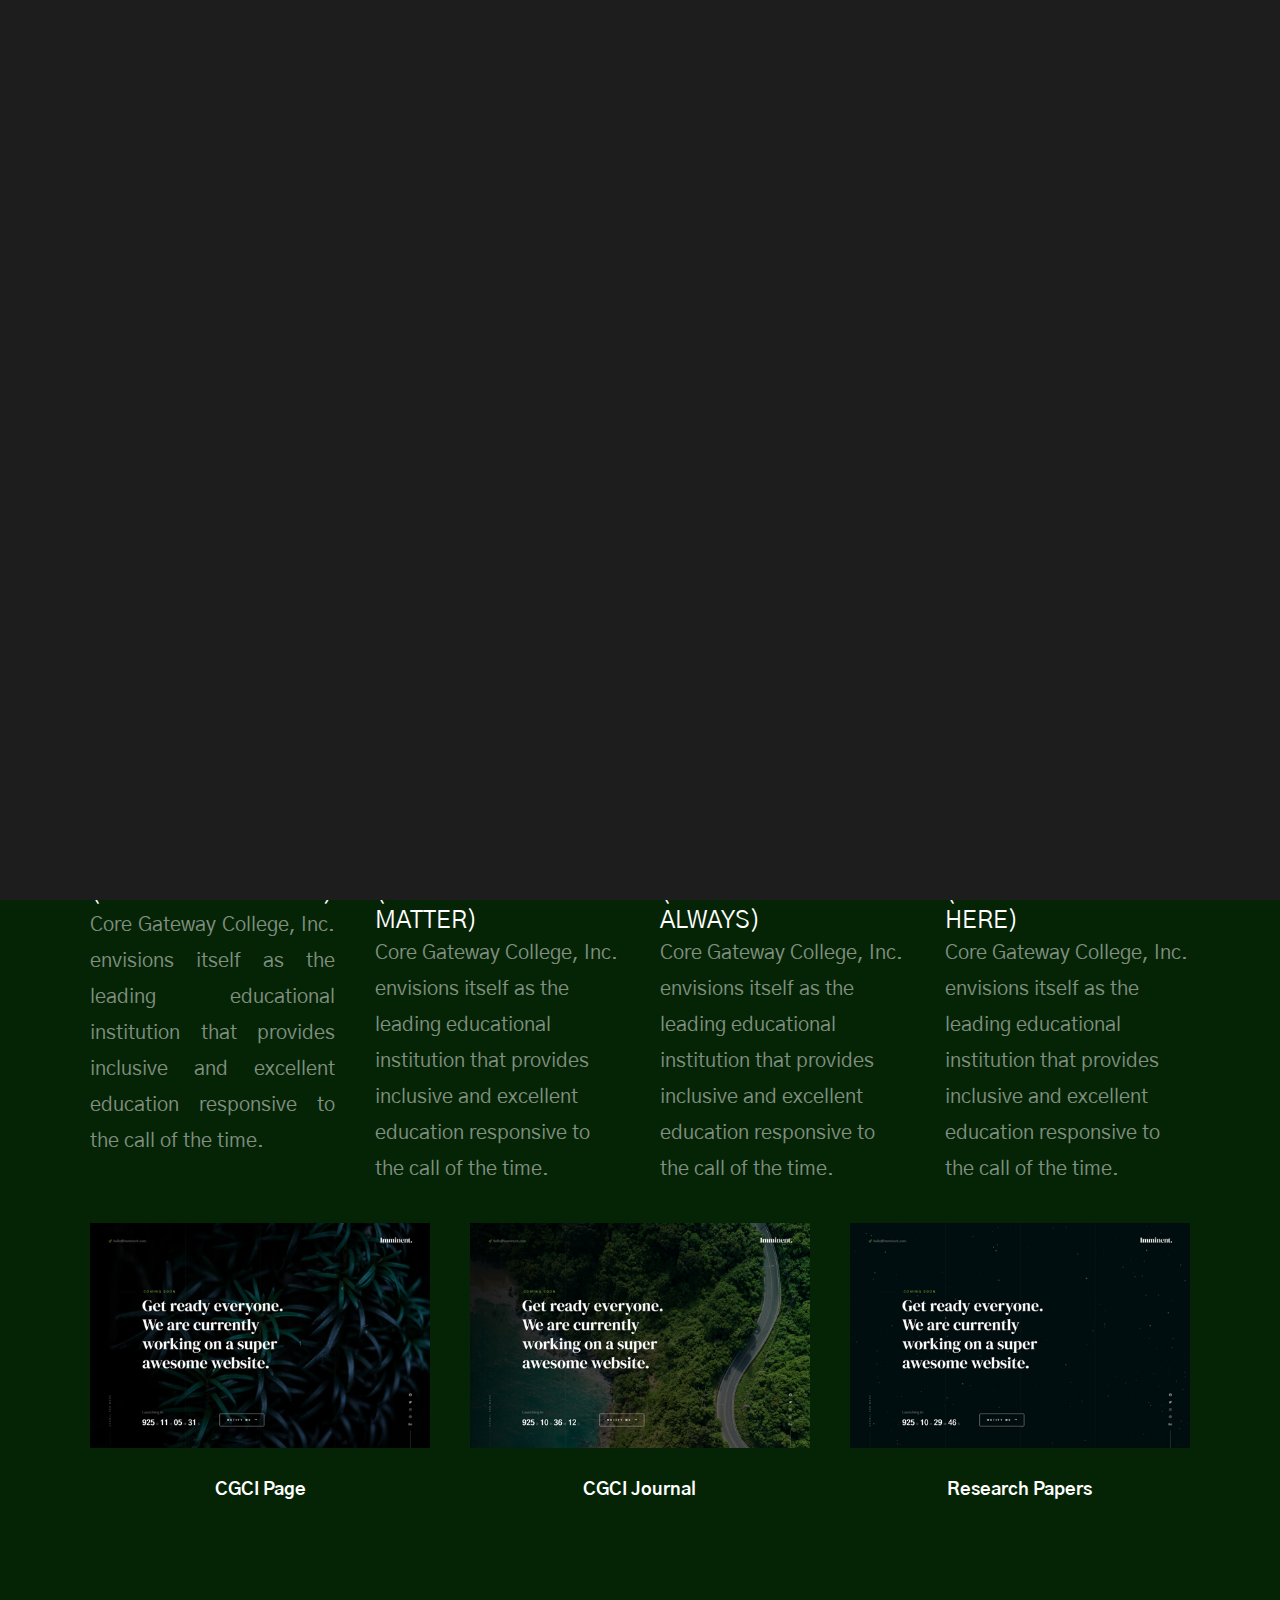
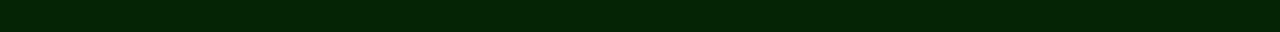
<file: index.html>
<!DOCTYPE html>
<html class="no-js" lang="en">
  <head>
    <!--- basic page needs
    ================================================== -->
    <meta charset="utf-8" />
    <title>CGCI static</title>
    <meta name="description" content="" />
    <meta name="author" content="" />

    <!-- mobile specific metas
    ================================================== -->
    <meta name="viewport" content="width=device-width, initial-scale=1" />

    <!-- CSS
    ================================================== -->
    <link rel="stylesheet" href="css/base.css" />
    <link rel="stylesheet" href="css/demo.css" />

    <!-- script
    ================================================== -->
    <script src="js/modernizr.js"></script>
    <script defer src="js/fontawesome/all.min.js"></script>

    <!-- favicons
    ================================================== -->
    <link rel="apple-touch-icon" sizes="180x180" href="apple-touch-icon.png" />
    <link rel="icon" type="image/png" sizes="32x32" href="favicon-32x32.png" />
    <link rel="icon" type="image/png" sizes="16x16" href="favicon-16x16.png" />
    <link rel="manifest" href="site.webmanifest" />
  </head>

  <body>
    <!-- preloader
    ================================================== -->
    <div id="preloader">
      <div id="loader" class="dots-fade">
        <div></div>
        <div></div>
        <div></div>
      </div>
    </div>

    <!-- header 
    ================================================== -->
    <header>
      <div class="row">
        <div class="column" style="margin: 0px;">
          <a class="site-logo" href="#">
            <img
              src="images/final.png"
              alt="Homepage"
              style="max-width: 250px; height: auto"
            />
          </a>
          <h1>Core Gateway College, Inc<span>.</span></h1>
          <h2>(Formerly: The Colleges of the Republic)</h2>
        </div>
      </div>
    </header>
    <!-- end header -->

    <!--Section Core
    ================================================>-->
    <section class="section-core">
      <div class="row">
        <div class="column">
          <h1>VISION</h1>
          <p class="lead">
            Core Gateway College, Inc. envisions itself as the leading educational 
            institution that provides inclusive and excellent education responsive 
            to the call of the time.
          </p>
        </div>
        <div class="column">
            <h1>MISSION</h1>
            <p class="lead">
              CGCI is committed to providing well-rounded academic programs combined
              with excellent leadership in teaching, research, community service, and 
              relevant to fast-changing communities locally and globally.
            </p>
          </div>
      </div>
      <div class="row">
        <div class="column">
          <h1 style="text-align: center; margin-bottom: 10px;">CORE VALUES</h1>
          <div class="row">
            <div class="column"  style="text-align: justify;">
              <h3>EXCELLENCE</h3><h2>(LEARNING TO SOAR)</h2>
              <p class="lead">
                Core Gateway College, Inc. envisions itself as the leading educational 
                institution that provides inclusive and excellent education responsive 
                to the call of the time.
              </p>
            </div>
            <div class="column">
                <h3>RESPECT</h3><h2>(EVERY STUDENT MATTER)</h2>
                <p class="lead">
                  Core Gateway College, Inc. envisions itself as the leading educational 
                  institution that provides inclusive and excellent education responsive 
                  to the call of the time.
                </p>
              </div>
              <div class="column">
                <h3>INTEGRITY</h3> <h2>(SEEKING TRUTH ALWAYS)</h2>
                <p class="lead">
                  Core Gateway College, Inc. envisions itself as the leading educational 
                  institution that provides inclusive and excellent education responsive 
                  to the call of the time.
                </p>
              </div>
              <div class="column">
                <h3>RESPONSIBILITY</h3> <h2>(LEADERS GROW HERE)</h2>
                <p class="lead">
                  Core Gateway College, Inc. envisions itself as the leading educational 
                  institution that provides inclusive and excellent education responsive 
                  to the call of the time.
                </p>
              </div>
        </div>
        </div>
    </div>
    <!--End Section Core-->

    <!-- main content
    ================================================== -->
    <main>
      <div class="row block-large-1-3 block-medium-1-2 block-tab-full">
        <div class="column entry">
          <div class="entry__thumb">
            <a href="index-static.html" title="CGCI Page">
              <img
                src="images/demo/imminent-static.jpg"
                srcset="
                  images/demo/imminent-static.jpg    1x,
                  images/demo/imminent-static@2x.jpg 2x
                "
                alt=""
              />
            </a>
          </div>
          <div class="entry__title">
            <h3>CGCI Page</h3>
          </div>
        </div>

        <div class="column entry">
          <div class="entry__thumb">
            <a href="index-slides.html" title="slideshow background">
              <img
                src="images/demo/imminent-slides.jpg"
                srcset="
                  images/demo/imminent-slides.jpg    1x,
                  images/demo/imminent-slides@2x.jpg 2x
                "
                alt=""
              />
            </a>
          </div>
          <div class="entry__title">
            <h3>CGCI Journal</h3>
          </div>
        </div>

        <div class="column entry">
          <div class="entry__thumb">
            <a href="index-particles.html" title="particles background">
              <img
                src="images/demo/imminent-particles.jpg"
                srcset="
                  images/demo/imminent-particles.jpg    1x,
                  images/demo/imminent-particles@2x.jpg 2x
                "
                alt=""
              />
            </a>
          </div>
          <div class="entry__title">
            <h3>Research Papers</h3>
          </div>
        </div>
      </div>
    </main>
    <!--  end main -->

    <!-- Java Script
    ================================================== -->
    <script src="js/jquery-3.2.1.min.js"></script>
    <script src="js/plugins.js"></script>
    <script src="js/main.js"></script>
  </body>
</html>
</file>
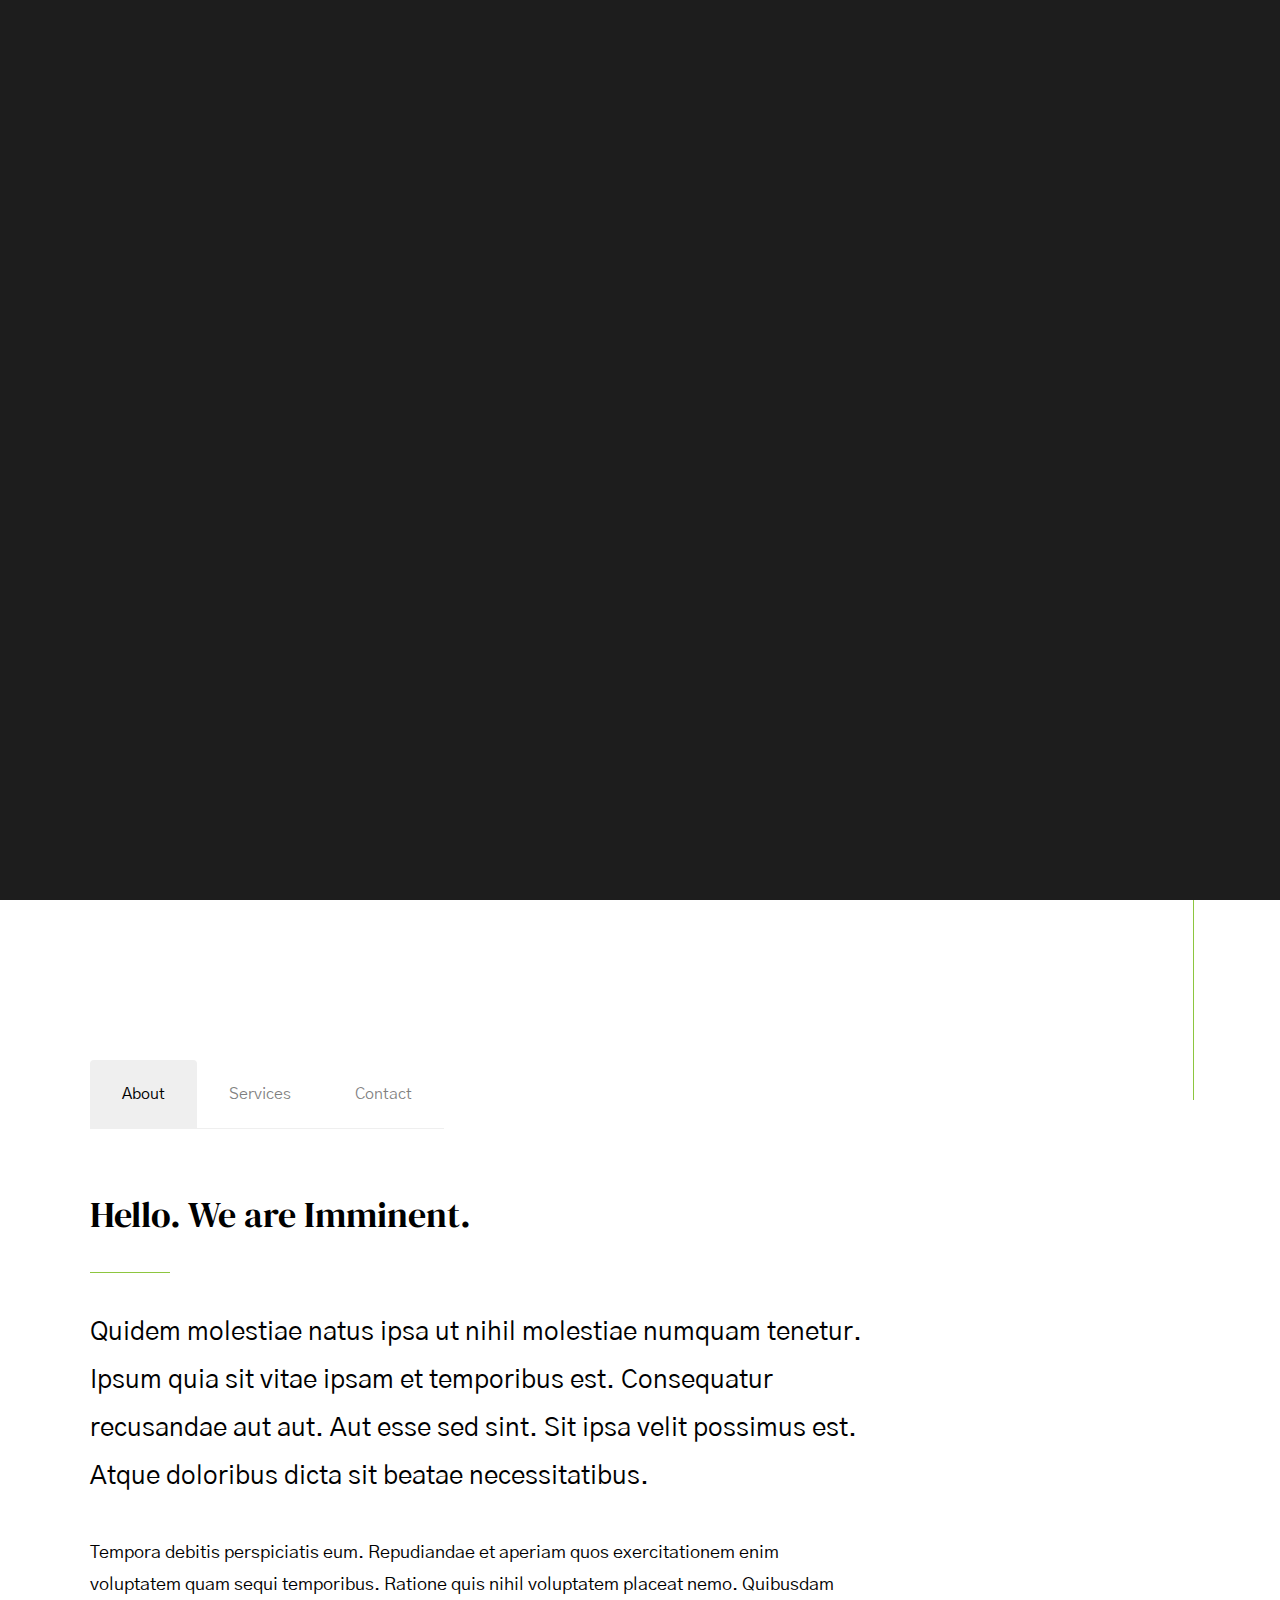
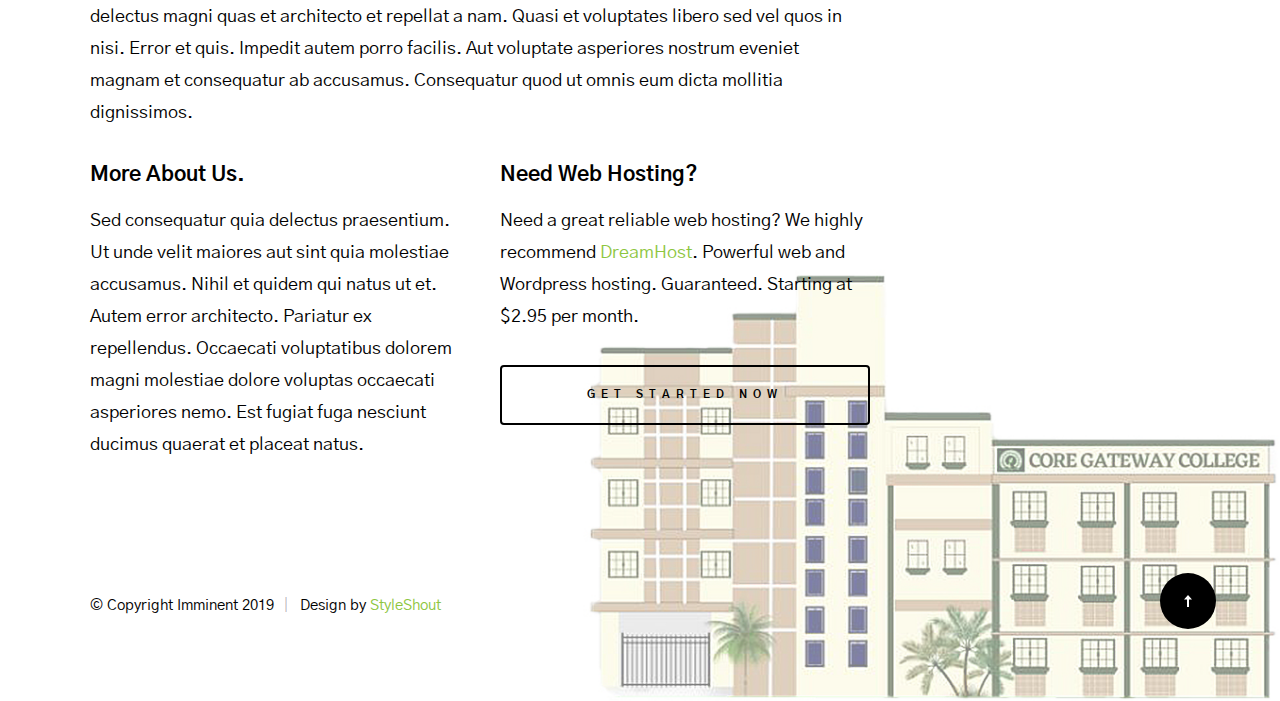
<file: index-particles.html>
<!DOCTYPE html>
<html class="no-js" lang="en">
<head>

    <!--- basic page needs
    ================================================== -->
    <meta charset="utf-8">
    <title>Imminent - Particles</title>
    <meta name="description" content="">
    <meta name="author" content="">

    <!-- mobile specific metas
    ================================================== -->
    <meta name="viewport" content="width=device-width, initial-scale=1">

    <!-- CSS
    ================================================== -->
    <link rel="stylesheet" href="css/base.css">
    <link rel="stylesheet" href="css/vendor.css">
    <link rel="stylesheet" href="css/main.css">

    <!-- script
    ================================================== -->
    <script src="js/modernizr.js"></script>
    <script defer src="js/fontawesome/all.min.js"></script>

    <!-- favicons
    ================================================== -->
    <link rel="apple-touch-icon" sizes="180x180" href="apple-touch-icon.png">
    <link rel="icon" type="image/png" sizes="32x32" href="favicon-32x32.png">
    <link rel="icon" type="image/png" sizes="16x16" href="favicon-16x16.png">
    <link rel="manifest" href="site.webmanifest">

</head>

<body id="top">

    <!-- preloader
    ================================================== -->
    <div id="preloader">
        <div id="loader" class="dots-fade">
            <div></div>
            <div></div>
            <div></div>
        </div>
    </div>

    <!-- site header
    ================================================== -->
    <header class="s-header">

        <div class="header-logo">
            <a class="site-logo" href="index.html">
                <img src="images/logo.svg" alt="Homepage">
            </a>
        </div>

        <div class="header-email">
            <svg xmlns="http://www.w3.org/2000/svg" width="24" height="24" viewBox="0 0 24 24"><path d="M0 12l11 3.1 7-8.1-8.156 5.672-4.312-1.202 15.362-7.68-3.974 14.57-3.75-3.339-2.17 2.925v-.769l-2-.56v7.383l4.473-6.031 4.527 4.031 6-22z"/></svg>
            <a href="mailto:#0">hello@imminent.com</a>
        </div>

    </header> <!-- end s-header -->

    <!-- intro
    ================================================== -->
    <section id="intro" class="s-intro s-intro--particles">

        <div id="particles-js" class="intro-particles"></div>

        <div class="grid-overlay">
            <div></div>
        </div> 

        <div class="row intro-content">

            <div class="column">

                <div class="intro-content__text">

                    <h3>
                    Coming Soon
                    </h3>
                    
                    <h1>
                    Get ready everyone. <br>
                    We are currently <br>
                    working on a super <br>
                    awesome website.
                    </h1>

                </div> <!-- end intro-content__text -->

                <div class="intro-content__bottom">

                    <div class="intro-content__counter-wrap">
                        <h4>Launching in</h4>
            
                        <div class="counter">
                            <div class="counter__time days">
                                365
                                <span>D</span>
                            </div>
                            <div class="counter__time hours">
                                09
                                <span>H</span>
                            </div>
                            <div class="counter__time minutes">
                                54
                                <span>M</span>
                            </div>
                            <div class="counter__time seconds">
                                57
                                <span>S</span>
                            </div>
                        </div>  <!-- end counter -->
                    </div> <!-- end intro-content__counter-wrap -->

                    <div class="intro-content__notify">
                        <button type="button" class="btn--stroke btn--small modal-trigger">
                            Notify Me
                            <svg xmlns="http://www.w3.org/2000/svg" width="24" height="24" viewBox="0 0 24 24"><path d="M24 12l-9-9v7h-15v4h15v7z"/></svg>
                        </button>
                    </div> <!-- end intro-content__notify -->
    
                </div> <!-- end intro-content__bottom -->

            </div> <!-- end column -->

        </div> <!--  end intro-content -->

        <div class="modal">
            <div class="modal__inner">

                <span class="modal__close"></span>

                <svg xmlns="http://www.w3.org/2000/svg" width="24" height="24" viewBox="0 0 24 24"><path d="M0 3v18h24v-18h-24zm6.623 7.929l-4.623 5.712v-9.458l4.623 3.746zm-4.141-5.929h19.035l-9.517 7.713-9.518-7.713zm5.694 7.188l3.824 3.099 3.83-3.104 5.612 6.817h-18.779l5.513-6.812zm9.208-1.264l4.616-3.741v9.348l-4.616-5.607z"/></svg>

                <h3>Sign Up</h3>
                <p>
                Be the first to know about the latest updates and
                get exclusive offer on our grand opening.
                </p>

                <form id="mc-form" class="group mc-form" novalidate="true">
                    <input type="email" value="" name="EMAIL" class="email h-full-width h-text-center h-add-half-bottom" id="mc-email" placeholder="Email Address" required="">
                    <input type="submit" name="subscribe" value="Subscribe" class="btn--small h-full-width">
                    <label for="mc-email" class="subscribe-message"></label>
                </form>

            </div> <!-- end modal inner -->
        </div> <!-- end modal -->

        <ul class="intro-social">
            <li><a href="#0"><i class="fab fa-facebook" aria-hidden="true"></i></a></li>
            <li><a href="#0"><i class="fab fa-twitter" aria-hidden="true"></i></a></li>
            <li><a href="#0"><i class="fab fa-instagram" aria-hidden="true"></i></a></li>
            <li><a href="#0"><i class="fab fa-dribbble" aria-hidden="true"></i></a></li>
            <li><a href="#0"><i class="fab fa-behance" aria-hidden="true"></i></a></li>
        </ul> <!-- end intro social -->

        <div class="intro-scroll">
            <a href="#info" class="scroll-link smoothscroll">
                Scroll For More
            </a>
        </div> <!-- end intro scroll -->

    </section> <!-- end s-intro -->

    <!-- info
    ================================================== -->
    <section id="info" class="s-info">

        <div class="vert-line"></div>
        
        <div class="row info-content">
            <div class="column">
                
                <nav class="tab-nav">
                    <ul class="tab-nav__list"> 
                        <li class="active" data-id="tab-about">
                            <a href="#0">
                                <span>About</span>
                            </a>
                        </li>
                        <li data-id="tab-services">
                            <a href="#0">
                                <span>Services</span>
                            </a>
                        </li>
                        <li data-id="tab-contact">
                            <a href="#0">
                                <span>Contact</span>
                            </a>
                        </li>
                    </ul>
                </nav> <!-- end tab-nav -->

                <div class="tab-content">

                    <!-- 01. tab about -->
                    <div id="tab-about" class='tab-content__item'>

                        <div class="row tab-content__item-header">
                            <div class="column">
                                <h1>Hello. We are Imminent.</h1>
                            </div>
                        </div>

                        <div class="row">
                            <div class="column">
                                <p class="lead">
                                Quidem molestiae natus ipsa ut nihil molestiae numquam tenetur. Ipsum quia 
                                sit vitae ipsam et temporibus est. Consequatur recusandae aut aut. Aut esse 
                                sed sint. Sit ipsa velit possimus est. Atque doloribus dicta sit beatae 
                                necessitatibus.
                                </p>

                                <p>
                                Tempora debitis perspiciatis eum. Repudiandae et aperiam quos exercitationem 
                                enim voluptatem quam sequi temporibus. Ratione quis nihil voluptatem placeat 
                                nemo. Quibusdam delectus magni quas et architecto et repellat a nam.
                                Quasi et voluptates libero sed vel quos in nisi. Error et quis. Impedit autem 
                                porro facilis. Aut voluptate asperiores nostrum eveniet magnam et consequatur 
                                ab accusamus. Consequatur quod ut omnis eum dicta mollitia dignissimos.
                                </p>

                                <div class="row">
                                    <div class="column large-6 tab-full">
                                        <h4>More About Us.</h4>
                                        <p>
                                        Sed consequatur quia delectus praesentium. Ut unde velit maiores aut sint 
                                        quia molestiae accusamus. Nihil et quidem qui natus ut et. Autem error 
                                        architecto. Pariatur ex repellendus. Occaecati voluptatibus dolorem magni 
                                        molestiae dolore voluptas occaecati asperiores nemo. Est fugiat fuga nesciunt 
                                        ducimus quaerat et placeat natus.
                                        </p>
                                    </div>
                                    <div class="column large-6 tab-full">
                                        <h4>Need Web Hosting?</h4>
                                        <p>
                                        Need a great reliable web hosting?
                                        We highly recommend <a href="https://www.dreamhost.com/r.cgi?287326">DreamHost</a>.
                                        Powerful web and Wordpress hosting. Guaranteed. Starting at $2.95 per month.
                                        </p>
                                        <a href="https://www.dreamhost.com/r.cgi?287326" class="btn btn--stroke h-full-width">Get Started Now</a>
                                    </div>
                                </div>
                            </div>
                        </div>
                        
                    </div> <!-- end 01. tab about -->

                    <!-- 02. tab services -->
                    <div id="tab-services" class='tab-content__item'>

                        <div class="row tab-content__item-header">
                            <div class="column">
                                <h1>What we do.</h1>
                            </div>
                        </div>

                        <div class="row">
                            <div class="column">
                                <p class="lead">
                                Iusto et nesciunt eum enim. Eius aut reprehenderit reprehenderit
                                quia at architecto. Nemo autem officiis occaecati sit ratione 
                                aspernatur quo qui. Blanditiis autem doloribus similique 
                                doloremque sequi.
                                </p>
                            </div>
                        </div>

                        <div class="row services-list block-large-1-2 block-medium-1-2 block-tab-full">

                            <div class="column services-list__item">
                                <div class="services-list__item-content">
                                    <h4 class="item-title">Brand Identity</h4>
                                    <p>
                                    Sit ut cum molestiae. Dolore ducimus qui quasi. Fugiat consequatur sit vel illum vel et 
                                    a delectus. Vel sequi vitae voluptatem perspiciatis eligendi. Voluptatibus optio natus 
                                    asperiores est commodi amet quia architecto. Dolores necessitatibus et.
                                    </p>
                                </div>
                            </div>
                
                            <div class="column services-list__item">
                                <div class="services-list__item-content">
                                    <h4 class="item-title">Illustration</h4>
                                    <p>
                                    Sit ut cum molestiae. Dolore ducimus qui quasi. Fugiat consequatur sit vel illum vel et 
                                    a delectus. Vel sequi vitae voluptatem perspiciatis eligendi. Voluptatibus optio natus 
                                    asperiores est commodi amet quia architecto. Dolores necessitatibus et.
                                    </p>
                                </div>
                            </div>
                
                            <div class="column services-list__item">
                                <div class="services-list__item-content">
                                    <h4 class="item-title">Web Design</h4>
                                    <p>
                                    Sit ut cum molestiae. Dolore ducimus qui quasi. Fugiat consequatur sit vel illum vel et 
                                    a delectus. Vel sequi vitae voluptatem perspiciatis eligendi. Voluptatibus optio natus 
                                    asperiores est commodi amet quia architecto. Dolores necessitatibus et.
                                    </p>
                                </div>
                            </div>
                
                            <div class="column services-list__item">
                                <div class="services-list__item-content">
                                    <h4 class="item-title">Product Strategy</h4>
                                    <p>
                                    Sit ut cum molestiae. Dolore ducimus qui quasi. Fugiat consequatur sit vel illum vel et 
                                    a delectus. Vel sequi vitae voluptatem perspiciatis eligendi. Voluptatibus optio natus 
                                    asperiores est commodi amet quia architecto. Dolores necessitatibus et.
                                    </p>
                                </div>
                            </div>
                
                            <div class="column services-list__item">
                                <div class="services-list__item-content">
                                    <h4 class="item-title">UI/UX Design</h4>
                                    <p>
                                    Sit ut cum molestiae. Dolore ducimus qui quasi. Fugiat consequatur sit vel illum vel et 
                                    a delectus. Vel sequi vitae voluptatem perspiciatis eligendi. Voluptatibus optio natus 
                                    asperiores est commodi amet quia architecto. Dolores necessitatibus et.
                                    </p>
                                </div>
                            </div>
                
                            <div class="column services-list__item">
                                <div class="services-list__item-content">
                                    <h4 class="item-title">Mobile Design</h4>
                                    <p>
                                    Sit ut cum molestiae. Dolore ducimus qui quasi. Fugiat consequatur sit vel illum vel et 
                                    a delectus. Vel sequi vitae voluptatem perspiciatis eligendi. Voluptatibus optio natus 
                                    asperiores est commodi amet quia architecto. Dolores necessitatibus et.
                                    </p>
                                </div>
                            </div>
                
                        </div> <!-- end services-list -->
                        
                    </div> <!-- end 02. tab services -->

                    <!-- 03. tab contact -->
                    <div id="tab-contact" class="tab-content__item">

                        <div class="row tab-content__item-header">
                            <div class="column">
                                <h1>Get In Touch With Us.</h1>
                            </div>
                        </div>

                        <div class="row">
                            <div class="column">
                                <p class="lead">
                                Voluptates laborum eum quas. Pariatur impedit sit veniam est 
                                et quasi voluptas voluptatem. Cumque hic enim perferendis 
                                amet odit in molestias debitis. Facere nulla qui pariatur 
                                quasi mollitia et. Et dolorem dolorum quo in sit architecto.
                                </p>

                                <div class="row">
                                    <div class="column large-six tab-full">
                                        <h4>Where to Find Us</h4>
                
                                        <p>
                                        1600 Amphitheatre Parkway<br>
                                        Mountain View, CA<br>
                                        94043 US
                                        </p>
                
                                    </div>
                
                                    <div class="column large-six tab-full">
                                        <h4>Follow Us</h4>
                
                                        <ul class="link-list">
                                            <li><a href="#0">Facebook</a></li>
                                            <li><a href="#0">Twitter</a></li>
                                            <li><a href="#0">Instagram</a></li>
                                        </ul>
                
                                    </div>
                                </div>

                                <p class="tab-content__item-bottom">
                                    <a href="mailto:#0" class="contact-email">hello@imminent.com</a>
                                    <span class="contact-number"> 
                                        <a href="tel:197-543-2345">+197 543 2345</a>
                                        <a href="tel:123-456-9000">+123 456 9000</a>
                                    </span>
                                </p>

                            </div>
                        </div>
                        
                    </div> <!-- end 03. tab contact -->

                </div> <!-- end tab content -->

                <footer>

                    <div class="ss-copyright">
                        <span>© Copyright Imminent 2019</span> 
                        <span>Design by <a href="https://www.styleshout.com/">StyleShout</a></span>
                    </div>

                    <div class="ss-go-top">
                        <a class="smoothscroll" title="Back to Top" href="#top">
                            <svg xmlns="http://www.w3.org/2000/svg" width="24" height="24" viewBox="0 0 24 24"><path d="M12 0l8 9h-6v15h-4v-15h-6z"></path></svg>
                        </a>
                    </div>
                    
                </footer>

            </div> <!-- end column -->
        </div> <!-- end row -->

    </section> <!-- end s-info -->

    <!-- Java Script
    ================================================== -->
    <script src="js/jquery-3.2.1.min.js"></script>
    <script src="js/plugins.js"></script>
    <script src="js/particles.min.js"></script>
    <script src="js/particle-settings.js"></script>
    <script src="js/main.js"></script>

</body>
</file>
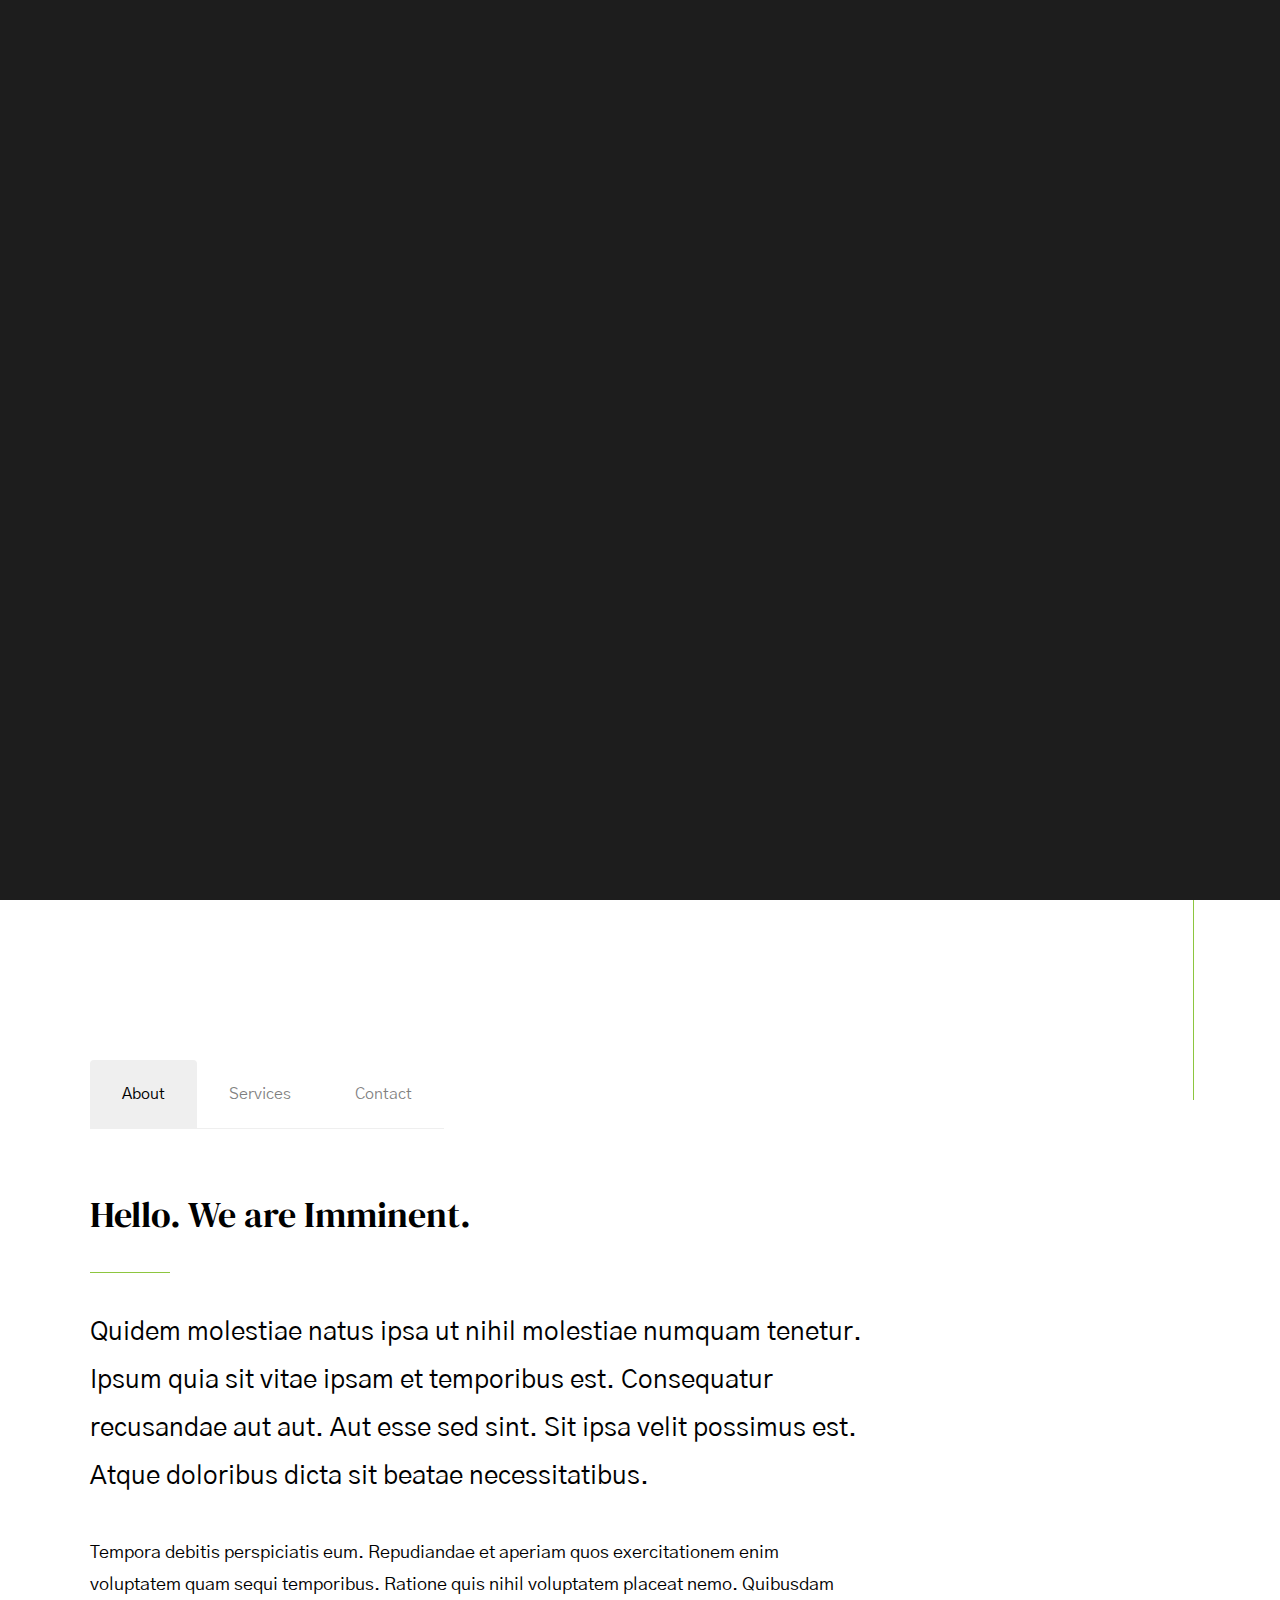
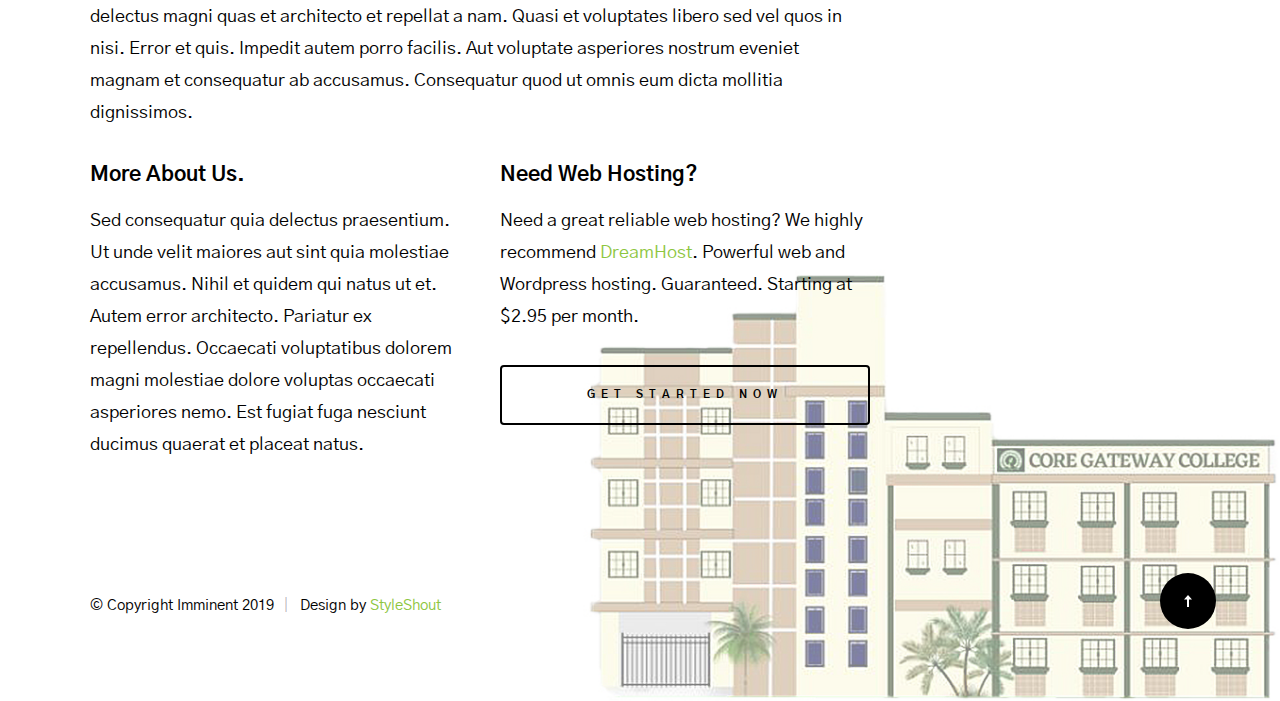
<file: index-slides.html>
<!DOCTYPE html>
<html class="no-js" lang="en">
  <head>
    <!--- basic page needs
    ================================================== -->
    <meta charset="utf-8" />
    <title>Imminent - Slides</title>
    <meta name="description" content="" />
    <meta name="author" content="" />

    <!-- mobile specific metas
    ================================================== -->
    <meta name="viewport" content="width=device-width, initial-scale=1" />

    <!-- CSS
    ================================================== -->
    <link rel="stylesheet" href="css/base.css" />
    <link rel="stylesheet" href="css/vendor.css" />
    <link rel="stylesheet" href="css/main.css" />

    <!-- script
    ================================================== -->
    <script src="js/modernizr.js"></script>
    <script defer src="js/fontawesome/all.min.js"></script>

    <!-- favicons
    ================================================== -->
    <link rel="apple-touch-icon" sizes="180x180" href="apple-touch-icon.png" />
    <link rel="icon" type="image/png" sizes="32x32" href="favicon-32x32.png" />
    <link rel="icon" type="image/png" sizes="16x16" href="favicon-16x16.png" />
    <link rel="manifest" href="site.webmanifest" />
  </head>

  <body id="top">
    <!-- preloader
    ================================================== -->
    <div id="preloader">
      <div id="loader" class="dots-fade">
        <div></div>
        <div></div>
        <div></div>
      </div>
    </div>

    <!-- site header
    ================================================== -->
    <header class="s-header">
      <div class="header-logo">
        <a class="site-logo" href="index.html">
          <img src="images/final.png" alt="Homepage" />
        </a>
      </div>

      <div class="header-email">
        <svg
          xmlns="http://www.w3.org/2000/svg"
          width="24"
          height="24"
          viewBox="0 0 24 24"
        >
          <path
            d="M0 12l11 3.1 7-8.1-8.156 5.672-4.312-1.202 15.362-7.68-3.974 14.57-3.75-3.339-2.17 2.925v-.769l-2-.56v7.383l4.473-6.031 4.527 4.031 6-22z"
          />
        </svg>
        <a href="mailto:#0">op@cgci.edu.ph</a>
      </div>
    </header>
    <!-- end s-header -->

    <!-- intro
    ================================================== -->
    <section id="intro" class="s-intro s-intro--slides">
      <div class="intro-slider">
        <div
          class="intro-slider-img bg-opacity-40"
          style="background-image: url(images/slides/slide-01.jpg)"
        ></div>
        <div
          class="intro-slider-img"
          style="background-image: url(images/slides/slide-02.jpg)"
        ></div>
        <div
          class="intro-slider-img"
          style="background-image: url(images/slides/slide-03.jpg)"
        ></div>
      </div>

      <div class="grid-overlay">
        <div></div>
      </div>

      <div class="row intro-content">
        <div class="column">
          <div class="intro-content__text">
            <h3>Coming Soon</h3>

            <h1>
              Get ready everyone. <br />
              We are currently <br />
              working on a super <br />
              awesome website.
            </h1>
          </div>
          <!-- end intro-content__text -->

          <div class="intro-content__bottom">
            <div class="intro-content__counter-wrap">
              <h4>Launching in</h4>

              <div class="counter">
                <div class="counter__time days">
                  365
                  <span>D</span>
                </div>
                <div class="counter__time hours">
                  09
                  <span>H</span>
                </div>
                <div class="counter__time minutes">
                  54
                  <span>M</span>
                </div>
                <div class="counter__time seconds">
                  57
                  <span>S</span>
                </div>
              </div>
              <!-- end counter -->
            </div>
            <!-- end intro-content__counter-wrap -->

            <div class="intro-content__notify">
              <button
                type="button"
                class="btn--stroke btn--small modal-trigger"
              >
                Notify Me
                <svg
                  xmlns="http://www.w3.org/2000/svg"
                  width="24"
                  height="24"
                  viewBox="0 0 24 24"
                >
                  <path d="M24 12l-9-9v7h-15v4h15v7z" />
                </svg>
              </button>
            </div>
            <!-- end intro-content__notify -->
          </div>
          <!-- end intro-content__bottom -->
        </div>
        <!-- end column -->
      </div>
      <!--  end intro-content -->

      <div class="modal">
        <div class="modal__inner">
          <span class="modal__close"></span>

          <svg
            xmlns="http://www.w3.org/2000/svg"
            width="24"
            height="24"
            viewBox="0 0 24 24"
          >
            <path
              d="M0 3v18h24v-18h-24zm6.623 7.929l-4.623 5.712v-9.458l4.623 3.746zm-4.141-5.929h19.035l-9.517 7.713-9.518-7.713zm5.694 7.188l3.824 3.099 3.83-3.104 5.612 6.817h-18.779l5.513-6.812zm9.208-1.264l4.616-3.741v9.348l-4.616-5.607z"
            />
          </svg>

          <h3>Sign Up</h3>
          <p>
            Be the first to know about the latest updates and get exclusive
            offer on our grand opening.
          </p>

          <form id="mc-form" class="group mc-form" novalidate="true">
            <input
              type="email"
              value=""
              name="EMAIL"
              class="email h-full-width h-text-center h-add-half-bottom"
              id="mc-email"
              placeholder="Email Address"
              required=""
            />
            <input
              type="submit"
              name="subscribe"
              value="Subscribe"
              class="btn--small h-full-width"
            />
            <label for="mc-email" class="subscribe-message"></label>
          </form>
        </div>
        <!-- end modal inner -->
      </div>
      <!-- end modal -->

      <ul class="intro-social">
        <li>
          <a href="#0"><i class="fab fa-facebook" aria-hidden="true"></i></a>
        </li>
        <li>
          <a href="#0"><i class="fab fa-twitter" aria-hidden="true"></i></a>
        </li>
        <li>
          <a href="#0"><i class="fab fa-instagram" aria-hidden="true"></i></a>
        </li>
        <li>
          <a href="#0"><i class="fab fa-dribbble" aria-hidden="true"></i></a>
        </li>
        <li>
          <a href="#0"><i class="fab fa-behance" aria-hidden="true"></i></a>
        </li>
      </ul>
      <!-- end intro social -->

      <div class="intro-scroll">
        <a href="#info" class="scroll-link smoothscroll"> Scroll For More </a>
      </div>
      <!-- end intro scroll -->
    </section>
    <!-- end s-intro -->

    <!-- info
    ================================================== -->
    <section id="info" class="s-info">
      <div class="vert-line"></div>

      <div class="row info-content">
        <div class="column">
          <nav class="tab-nav">
            <ul class="tab-nav__list">
              <li class="active" data-id="tab-about">
                <a href="#0">
                  <span>About</span>
                </a>
              </li>
              <li data-id="tab-services">
                <a href="#0">
                  <span>Services</span>
                </a>
              </li>
              <li data-id="tab-contact">
                <a href="#0">
                  <span>Contact</span>
                </a>
              </li>
            </ul>
          </nav>
          <!-- end tab-nav -->

          <div class="tab-content">
            <!-- 01. tab about -->
            <div id="tab-about" class="tab-content__item">
              <div class="row tab-content__item-header">
                <div class="column">
                  <h1>Hello. We are Imminent.</h1>
                </div>
              </div>

              <div class="row">
                <div class="column">
                  <p class="lead">
                    Quidem molestiae natus ipsa ut nihil molestiae numquam
                    tenetur. Ipsum quia sit vitae ipsam et temporibus est.
                    Consequatur recusandae aut aut. Aut esse sed sint. Sit ipsa
                    velit possimus est. Atque doloribus dicta sit beatae
                    necessitatibus.
                  </p>

                  <p>
                    Tempora debitis perspiciatis eum. Repudiandae et aperiam
                    quos exercitationem enim voluptatem quam sequi temporibus.
                    Ratione quis nihil voluptatem placeat nemo. Quibusdam
                    delectus magni quas et architecto et repellat a nam. Quasi
                    et voluptates libero sed vel quos in nisi. Error et quis.
                    Impedit autem porro facilis. Aut voluptate asperiores
                    nostrum eveniet magnam et consequatur ab accusamus.
                    Consequatur quod ut omnis eum dicta mollitia dignissimos.
                  </p>

                  <div class="row">
                    <div class="column large-6 tab-full">
                      <h4>More About Us.</h4>
                      <p>
                        Sed consequatur quia delectus praesentium. Ut unde velit
                        maiores aut sint quia molestiae accusamus. Nihil et
                        quidem qui natus ut et. Autem error architecto. Pariatur
                        ex repellendus. Occaecati voluptatibus dolorem magni
                        molestiae dolore voluptas occaecati asperiores nemo. Est
                        fugiat fuga nesciunt ducimus quaerat et placeat natus.
                      </p>
                    </div>
                    <div class="column large-6 tab-full">
                      <h4>Need Web Hosting?</h4>
                      <p>
                        Need a great reliable web hosting? We highly recommend
                        <a href="https://www.dreamhost.com/r.cgi?287326"
                          >DreamHost</a
                        >. Powerful web and Wordpress hosting. Guaranteed.
                        Starting at $2.95 per month.
                      </p>
                      <a
                        href="https://www.dreamhost.com/r.cgi?287326"
                        class="btn btn--stroke h-full-width"
                        >Get Started Now</a
                      >
                    </div>
                  </div>
                </div>
              </div>
            </div>
            <!-- end 01. tab about -->

            <!-- 02. tab services -->
            <div id="tab-services" class="tab-content__item">
              <div class="row tab-content__item-header">
                <div class="column">
                  <h1>What we do.</h1>
                </div>
              </div>

              <div class="row">
                <div class="column">
                  <p class="lead">
                    Iusto et nesciunt eum enim. Eius aut reprehenderit
                    reprehenderit quia at architecto. Nemo autem officiis
                    occaecati sit ratione aspernatur quo qui. Blanditiis autem
                    doloribus similique doloremque sequi.
                  </p>
                </div>
              </div>

              <div
                class="row services-list block-large-1-2 block-medium-1-2 block-tab-full"
              >
                <div class="column services-list__item">
                  <div class="services-list__item-content">
                    <h4 class="item-title">Brand Identity</h4>
                    <p>
                      Sit ut cum molestiae. Dolore ducimus qui quasi. Fugiat
                      consequatur sit vel illum vel et a delectus. Vel sequi
                      vitae voluptatem perspiciatis eligendi. Voluptatibus optio
                      natus asperiores est commodi amet quia architecto. Dolores
                      necessitatibus et.
                    </p>
                  </div>
                </div>

                <div class="column services-list__item">
                  <div class="services-list__item-content">
                    <h4 class="item-title">Illustration</h4>
                    <p>
                      Sit ut cum molestiae. Dolore ducimus qui quasi. Fugiat
                      consequatur sit vel illum vel et a delectus. Vel sequi
                      vitae voluptatem perspiciatis eligendi. Voluptatibus optio
                      natus asperiores est commodi amet quia architecto. Dolores
                      necessitatibus et.
                    </p>
                  </div>
                </div>

                <div class="column services-list__item">
                  <div class="services-list__item-content">
                    <h4 class="item-title">Web Design</h4>
                    <p>
                      Sit ut cum molestiae. Dolore ducimus qui quasi. Fugiat
                      consequatur sit vel illum vel et a delectus. Vel sequi
                      vitae voluptatem perspiciatis eligendi. Voluptatibus optio
                      natus asperiores est commodi amet quia architecto. Dolores
                      necessitatibus et.
                    </p>
                  </div>
                </div>

                <div class="column services-list__item">
                  <div class="services-list__item-content">
                    <h4 class="item-title">Product Strategy</h4>
                    <p>
                      Sit ut cum molestiae. Dolore ducimus qui quasi. Fugiat
                      consequatur sit vel illum vel et a delectus. Vel sequi
                      vitae voluptatem perspiciatis eligendi. Voluptatibus optio
                      natus asperiores est commodi amet quia architecto. Dolores
                      necessitatibus et.
                    </p>
                  </div>
                </div>

                <div class="column services-list__item">
                  <div class="services-list__item-content">
                    <h4 class="item-title">UI/UX Design</h4>
                    <p>
                      Sit ut cum molestiae. Dolore ducimus qui quasi. Fugiat
                      consequatur sit vel illum vel et a delectus. Vel sequi
                      vitae voluptatem perspiciatis eligendi. Voluptatibus optio
                      natus asperiores est commodi amet quia architecto. Dolores
                      necessitatibus et.
                    </p>
                  </div>
                </div>

                <div class="column services-list__item">
                  <div class="services-list__item-content">
                    <h4 class="item-title">Mobile Design</h4>
                    <p>
                      Sit ut cum molestiae. Dolore ducimus qui quasi. Fugiat
                      consequatur sit vel illum vel et a delectus. Vel sequi
                      vitae voluptatem perspiciatis eligendi. Voluptatibus optio
                      natus asperiores est commodi amet quia architecto. Dolores
                      necessitatibus et.
                    </p>
                  </div>
                </div>
              </div>
              <!-- end services-list -->
            </div>
            <!-- end 02. tab services -->

            <!-- 03. tab contact -->
            <div id="tab-contact" class="tab-content__item">
              <div class="row tab-content__item-header">
                <div class="column">
                  <h1>Get In Touch With Us.</h1>
                </div>
              </div>

              <div class="row">
                <div class="column">
                  <p class="lead">
                    Voluptates laborum eum quas. Pariatur impedit sit veniam est
                    et quasi voluptas voluptatem. Cumque hic enim perferendis
                    amet odit in molestias debitis. Facere nulla qui pariatur
                    quasi mollitia et. Et dolorem dolorum quo in sit architecto.
                  </p>

                  <div class="row">
                    <div class="column large-six tab-full">
                      <h4>Where to Find Us</h4>

                      <p>
                        1600 Amphitheatre Parkway<br />
                        Mountain View, CA<br />
                        94043 US
                      </p>
                    </div>

                    <div class="column large-six tab-full">
                      <h4>Follow Us</h4>

                      <ul class="link-list">
                        <li><a href="#0">Facebook</a></li>
                        <li><a href="#0">Twitter</a></li>
                        <li><a href="#0">Instagram</a></li>
                      </ul>
                    </div>
                  </div>

                  <p class="tab-content__item-bottom">
                    <a href="mailto:#0" class="contact-email"
                      >hello@imminent.com</a
                    >
                    <span class="contact-number">
                      <a href="tel:197-543-2345">+197 543 2345</a>
                      <a href="tel:123-456-9000">+123 456 9000</a>
                    </span>
                  </p>
                </div>
              </div>
            </div>
            <!-- end 03. tab contact -->
          </div>
          <!-- end tab content -->

          <footer>
            <div class="ss-copyright">
              <span>© Copyright Imminent 2019</span>
              <span
                >Design by
                <a href="https://www.styleshout.com/">StyleShout</a></span
              >
            </div>

            <div class="ss-go-top">
              <a class="smoothscroll" title="Back to Top" href="#top">
                <svg
                  xmlns="http://www.w3.org/2000/svg"
                  width="24"
                  height="24"
                  viewBox="0 0 24 24"
                >
                  <path d="M12 0l8 9h-6v15h-4v-15h-6z"></path>
                </svg>
              </a>
            </div>
          </footer>
        </div>
        <!-- end column -->
      </div>
      <!-- end row -->
    </section>
    <!-- end s-info -->

    <!-- Java Script
    ================================================== -->
    <script src="js/jquery-3.2.1.min.js"></script>
    <script src="js/plugins.js"></script>
    <script src="js/main.js"></script>
  </body>
</html>
</file>
<file: css/base.css>
/* =================================================================== 
 *  Imminent Base Stylesheet
 *  Ver. 1.0.0
 *  09-19-2019
 *  ------------------------------------------------------------------
 *
 *  TOC:
 *	# imports 
 *	# normalize
 *	# basic/base setup styles
 *	# grid v2.1.1
 *	# block grids
 *	# MISC
 *
 * =================================================================== */

/* ===================================================================
 * # imports 
 *
 * ------------------------------------------------------------------- */
@import url("https://fonts.googleapis.com/css?family=DM+Serif+Display:400,400i|Gothic+A1:300,400,500,600,700,800&display=swap");

/* ==========================================================================
 * # normalize
 * normalize.css v8.0.1 | MIT License |
 * github.com/necolas/normalize.css
 *
 * -------------------------------------------------------------------------- */

/* ------------------------------------------------------------------- 
 * ## document
 * ------------------------------------------------------------------- */

/* 1. Correct the line height in all browsers.
 * 2. Prevent adjustments of font size after orientation changes in iOS.*/
html {
  line-height: 1.15; /* 1 */
  -webkit-text-size-adjust: 100%; /* 2 */
}

/* ------------------------------------------------------------------- 
 * ## sections
 * ------------------------------------------------------------------- */

/* Remove the margin in all browsers. */
body {
  margin: 0;
}

/* Render the `main` element consistently in IE. */
main {
  display: block;
}

/* Correct the font size and margin on `h1` elements within `section` and
 * `article` contexts in Chrome, Firefox, and Safari. */
h1 {
  font-size: 2em;
  margin: 0.67em 0;
}

/* ------------------------------------------------------------------- 
 * ## grouping
 * ------------------------------------------------------------------- */

/* 1. Add the correct box sizing in Firefox.
 * 2. Show the overflow in Edge and IE. */
hr {
  box-sizing: content-box; /* 1 */
  height: 0; /* 1 */
  overflow: visible; /* 2 */
}

/* 1. Correct the inheritance and scaling of font size in all browsers.
 * 2. Correct the odd `em` font sizing in all browsers. */
pre {
  font-family: monospace, monospace; /* 1 */
  font-size: 1em; /* 2 */
}

/* ------------------------------------------------------------------- 
 * ## text-level semantics
 * ------------------------------------------------------------------- */

/* Remove the gray background on active links in IE 10. */
a {
  background-color: transparent;
}

/* 1. Remove the bottom border in Chrome 57-
 * 2. Add the correct text decoration in Chrome, Edge, IE, Opera, and Safari. */
abbr[title] {
  border-bottom: none; /* 1 */
  text-decoration: underline; /* 2 */
  text-decoration: underline dotted; /* 2 */
}

/* Add the correct font weight in Chrome, Edge, and Safari. */
b,
strong {
  font-weight: bolder;
}

/* 1. Correct the inheritance and scaling of font size in all browsers.
 * 2. Correct the odd `em` font sizing in all browsers. */
code,
kbd,
samp {
  font-family: monospace, monospace; /* 1 */
  font-size: 1em; /* 2 */
}

/* Add the correct font size in all browsers. */
small {
  font-size: 80%;
}

/* Prevent `sub` and `sup` elements from affecting the line height in
 * all browsers. */
sub,
sup {
  font-size: 75%;
  line-height: 0;
  position: relative;
  vertical-align: baseline;
}

sub {
  bottom: -0.25em;
}

sup {
  top: -0.5em;
}

/* ------------------------------------------------------------------- 
 * ## embedded content
 * ------------------------------------------------------------------- */

/* Remove the border on images inside links in IE 10. */
img {
  border-style: none;
}

/* ------------------------------------------------------------------- 
 * ## forms
 * ------------------------------------------------------------------- */

/* 1. Change the font styles in all browsers.
 * 2. Remove the margin in Firefox and Safari. */
button,
input,
optgroup,
select,
textarea {
  font-family: inherit; /* 1 */
  font-size: 100%; /* 1 */
  line-height: 1.15; /* 1 */
  margin: 0; /* 2 */
}

/* Show the overflow in IE.
 * 1. Show the overflow in Edge. */
button,
input {
  /* 1 */
  overflow: visible;
}

/* Remove the inheritance of text transform in Edge, Firefox, and IE.
 * 1. Remove the inheritance of text transform in Firefox. */
button,
select {
  /* 1 */
  text-transform: none;
}

/* Correct the inability to style clickable types in iOS and Safari. */
button,
[type="button"],
[type="reset"],
[type="submit"] {
  -webkit-appearance: button;
}

/* Remove the inner border and padding in Firefox. */
button::-moz-focus-inner,
[type="button"]::-moz-focus-inner,
[type="reset"]::-moz-focus-inner,
[type="submit"]::-moz-focus-inner {
  border-style: none;
  padding: 0;
}

/* Restore the focus styles unset by the previous rule. */
button:-moz-focusring,
[type="button"]:-moz-focusring,
[type="reset"]:-moz-focusring,
[type="submit"]:-moz-focusring {
  outline: 1px dotted ButtonText;
}

/* Correct the padding in Firefox. */
fieldset {
  padding: 0.35em 0.75em 0.625em;
}

/* 1. Correct the text wrapping in Edge and IE.
 * 2. Correct the color inheritance from `fieldset` elements in IE.
 * 3. Remove the padding so developers are not caught out when they zero out
 *    `fieldset` elements in all browsers. */
legend {
  box-sizing: border-box; /* 1 */
  color: inherit; /* 2 */
  display: table; /* 1 */
  max-width: 100%; /* 1 */
  padding: 0; /* 3 */
  white-space: normal; /* 1 */
}

/* Add the correct vertical alignment in Chrome, Firefox, and Opera. */
progress {
  vertical-align: baseline;
}

/* Remove the default vertical scrollbar in IE 10+. */
textarea {
  overflow: auto;
}

/* 1. Add the correct box sizing in IE 10.
 * 2. Remove the padding in IE 10. */
[type="checkbox"],
[type="radio"] {
  box-sizing: border-box; /* 1 */
  padding: 0; /* 2 */
}

/* Correct the cursor style of increment and decrement buttons in Chrome. */
[type="number"]::-webkit-inner-spin-button,
[type="number"]::-webkit-outer-spin-button {
  height: auto;
}

/* 1. Correct the odd appearance in Chrome and Safari.
 * 2. Correct the outline style in Safari. */
[type="search"] {
  -webkit-appearance: textfield; /* 1 */
  outline-offset: -2px; /* 2 */
}

/* Remove the inner padding in Chrome and Safari on macOS. */
[type="search"]::-webkit-search-decoration {
  -webkit-appearance: none;
}

/* 1. Correct the inability to style clickable types in iOS and Safari.
 * 2. Change font properties to `inherit` in Safari. */
::-webkit-file-upload-button {
  -webkit-appearance: button; /* 1 */
  font: inherit; /* 2 */
}

/* ------------------------------------------------------------------- 
 * ## interactive
 * ------------------------------------------------------------------- */

/* Add the correct display in Edge, IE 10+, and Firefox. */
details {
  display: block;
}

/* Add the correct display in all browsers. */
summary {
  display: list-item;
}

/* ------------------------------------------------------------------- 
 * ## misc
 * ------------------------------------------------------------------- */

/* Add the correct display in IE 10+. */
template {
  display: none;
}

/* Add the correct display in IE 10. */
[hidden] {
  display: none;
}

/* ===================================================================
 * # basic/base setup styles
 *
 * ------------------------------------------------------------------- */
html {
  font-size: 62.5%;
  box-sizing: border-box;
}

*,
*::before,
*::after {
  box-sizing: inherit;
}

body {
  font-weight: normal;
  line-height: 1;
  word-wrap: break-word;
  -moz-font-smoothing: grayscale;
  -moz-osx-font-smoothing: grayscale;
  -webkit-font-smoothing: antialiased;
  -webkit-overflow-scrolling: touch;
  -webkit-text-size-adjust: none;
}

/* ------------------------------------------------------------------- 
 * ## Media
 * ------------------------------------------------------------------- */
svg,
img,
video embed,
iframe,
object {
  max-width: 100%;
  height: auto;
}

/* ------------------------------------------------------------------- 
 * ## Typography resets 
 * ------------------------------------------------------------------- */
div,
dl,
dt,
dd,
ul,
ol,
li,
h1,
h2,
h3,
h4,
h5,
h6,
pre,
form,
p,
blockquote,
th,
td {
  margin: 0;
  padding: 0;
}

p {
  font-size: inherit;
  text-rendering: optimizeLegibility;
}

em,
i {
  font-style: italic;
  line-height: inherit;
}

strong,
b {
  font-weight: bold;
  line-height: inherit;
}

small {
  font-size: 60%;
  line-height: inherit;
}

ol,
ul {
  list-style: none;
}

li {
  display: block;
}

/* ------------------------------------------------------------------- 
 * ## links
 * ------------------------------------------------------------------- */
a {
  text-decoration: none;
  line-height: inherit;
}

a img {
  border: none;
}

/* ------------------------------------------------------------------- 
 * ## inputs
 * ------------------------------------------------------------------- */
fieldset {
  margin: 0;
  padding: 0;
}

input[type="email"],
input[type="number"],
input[type="search"],
input[type="text"],
input[type="tel"],
input[type="url"],
input[type="password"],
textarea {
  -webkit-appearance: none;
  -moz-appearance: none;
  appearance: none;
}

/* ===================================================================
 * # grid v2.1.1
 *
 *   -----------------------------------------------------------------
 * - Grid breakpoints are based on MAXIMUM WIDTH media queries, 
 *   meaning they apply to that one breakpoint and ALL THOSE BELOW IT.
 * - Grid columns without a specified width will automatically layout 
 *   as equal width columns.
 * ------------------------------------------------------------------- */

/* rows
 * ------------------------------------- */
.row {
  width: 89%;
  max-width: 1400px;
  margin: 0 auto;
  display: -ms-flexbox;
  display: -webkit-flex;
  display: flex;
  -webkit-flex-flow: row wrap;
  -ms-flex-flow: row wrap;
  flex-flow: row wrap;
}

.row .row {
  width: auto;
  max-width: none;
  margin-left: -20px;
  margin-right: -20px;
}

/* columns
 * -------------------------------------- */
.column {
  -webkit-flex: 1 1 0%;
  -ms-flex: 1 1 0%;
  flex: 1 1 0%;
  padding: 0 20px;
}

.collapse > .column,
.column.collapse {
  padding: 0;
}

/* flex row containers utility classes
 * ----------------------------------------- */
.row.row-wrap {
  -webkit-flex-wrap: wrap;
  -ms-flex-wrap: wrap;
  flex-wrap: wrap;
}

.row.row-nowrap {
  -webkit-flex-wrap: nowrap;
  -ms-flex-wrap: none;
  flex-wrap: nowrap;
}

.row.row-y-top {
  -webkit-align-items: flex-start;
  -ms-flex-align: start;
  align-items: flex-start;
}

.row.row-y-bottom {
  -webkit-align-items: flex-end;
  -ms-flex-align: end;
  align-items: flex-end;
}

.row.row-y-center {
  -webkit-align-items: center;
  -ms-flex-align: center;
  align-items: center;
}

.row.row-stretch {
  -webkit-align-items: stretch;
  -ms-flex-align: stretch;
  align-items: stretch;
}

.row.row-baseline {
  -webkit-align-items: baseline;
  -ms-flex-align: baseline;
  align-items: baseline;
}

.row.row-x-left {
  -ms-flex-pack: start;
  -webkit-justify-content: flex-start;
  justify-content: flex-start;
}

.row.row-x-right {
  -ms-flex-pack: end;
  -webkit-justify-content: flex-end;
  justify-content: flex-end;
}

.row.row-x-center {
  -ms-flex-pack: center;
  -webkit-justify-content: center;
  justify-content: center;
}

/* flex item utility alignment classes
 * ----------------------------------------- */
.align-center {
  margin: auto;
  -webkit-align-self: center;
  -ms-flex-item-align: center;
  align-self: center;
}

.align-left {
  margin-right: auto;
  -webkit-align-self: center;
  -ms-flex-item-align: center;
  align-self: center;
}

.align-right {
  margin-left: auto;
  -webkit-align-self: center;
  -ms-flex-item-align: center;
  align-self: center;
}

.align-x-center {
  margin-right: auto;
  margin-left: auto;
}

.align-x-left {
  margin-right: auto;
}

.align-x-right {
  margin-left: auto;
}

.align-y-center {
  -webkit-align-self: center;
  -ms-flex-item-align: center;
  align-self: center;
}

.align-y-top {
  -webkit-align-self: flex-start;
  -ms-flex-item-align: start;
  align-self: flex-start;
}

.align-y-bottom {
  -webkit-align-self: flex-end;
  -ms-flex-item-align: end;
  align-self: flex-end;
}

/* large screen column widths 
 * -------------------------------------- */
.large-1 {
  -webkit-flex: 0 0 8.33333%;
  -ms-flex: 0 0 8.33333%;
  flex: 0 0 8.33333%;
  max-width: 8.33333%;
}

.large-2 {
  -webkit-flex: 0 0 16.66667%;
  -ms-flex: 0 0 16.66667%;
  flex: 0 0 16.66667%;
  max-width: 16.66667%;
}

.large-3 {
  -webkit-flex: 0 0 25%;
  -ms-flex: 0 0 25%;
  flex: 0 0 25%;
  max-width: 25%;
}

.large-4 {
  -webkit-flex: 0 0 33.33333%;
  -ms-flex: 0 0 33.33333%;
  flex: 0 0 33.33333%;
  max-width: 33.33333%;
}

.large-5 {
  -webkit-flex: 0 0 41.66667%;
  -ms-flex: 0 0 41.66667%;
  flex: 0 0 41.66667%;
  max-width: 41.66667%;
}

.large-6,
.large-half {
  -webkit-flex: 0 0 50%;
  -ms-flex: 0 0 50%;
  flex: 0 0 50%;
  max-width: 50%;
}

.large-7 {
  -webkit-flex: 0 0 58.33333%;
  -ms-flex: 0 0 58.33333%;
  flex: 0 0 58.33333%;
  max-width: 58.33333%;
}

.large-8 {
  -webkit-flex: 0 0 66.66667%;
  -ms-flex: 0 0 66.66667%;
  flex: 0 0 66.66667%;
  max-width: 66.66667%;
}

.large-9 {
  -webkit-flex: 0 0 75%;
  -ms-flex: 0 0 75%;
  flex: 0 0 75%;
  max-width: 75%;
}

.large-10 {
  -webkit-flex: 0 0 83.33333%;
  -ms-flex: 0 0 83.33333%;
  flex: 0 0 83.33333%;
  max-width: 83.33333%;
}

.large-11 {
  -webkit-flex: 0 0 91.66667%;
  -ms-flex: 0 0 91.66667%;
  flex: 0 0 91.66667%;
  max-width: 91.66667%;
}

.large-12,
.large-full {
  -webkit-flex: 0 0 100%;
  -ms-flex: 0 0 100%;
  flex: 0 0 100%;
  max-width: 100%;
}

/* ------------------------------------------------------------------- 
 * ## medium screen devices
 * ------------------------------------------------------------------- */
@media screen and (max-width: 1200px) {
  .row .row {
    margin-left: -16px;
    margin-right: -16px;
  }

  .column {
    padding: 0 16px;
  }

  .medium-1 {
    -webkit-flex: 0 0 8.33333%;
    -ms-flex: 0 0 8.33333%;
    flex: 0 0 8.33333%;
    max-width: 8.33333%;
  }

  .medium-2 {
    -webkit-flex: 0 0 16.66667%;
    -ms-flex: 0 0 16.66667%;
    flex: 0 0 16.66667%;
    max-width: 16.66667%;
  }

  .medium-3 {
    -webkit-flex: 0 0 25%;
    -ms-flex: 0 0 25%;
    flex: 0 0 25%;
    max-width: 25%;
  }

  .medium-4 {
    -webkit-flex: 0 0 33.33333%;
    -ms-flex: 0 0 33.33333%;
    flex: 0 0 33.33333%;
    max-width: 33.33333%;
  }

  .medium-5 {
    -webkit-flex: 0 0 41.66667%;
    -ms-flex: 0 0 41.66667%;
    flex: 0 0 41.66667%;
    max-width: 41.66667%;
  }

  .medium-6,
  .medium-half {
    -webkit-flex: 0 0 50%;
    -ms-flex: 0 0 50%;
    flex: 0 0 50%;
    max-width: 50%;
  }

  .medium-7 {
    -webkit-flex: 0 0 58.33333%;
    -ms-flex: 0 0 58.33333%;
    flex: 0 0 58.33333%;
    max-width: 58.33333%;
  }

  .medium-8 {
    -webkit-flex: 0 0 66.66667%;
    -ms-flex: 0 0 66.66667%;
    flex: 0 0 66.66667%;
    max-width: 66.66667%;
  }

  .medium-9 {
    -webkit-flex: 0 0 75%;
    -ms-flex: 0 0 75%;
    flex: 0 0 75%;
    max-width: 75%;
  }

  .medium-10 {
    -webkit-flex: 0 0 83.33333%;
    -ms-flex: 0 0 83.33333%;
    flex: 0 0 83.33333%;
    max-width: 83.33333%;
  }

  .medium-11 {
    -webkit-flex: 0 0 91.66667%;
    -ms-flex: 0 0 91.66667%;
    flex: 0 0 91.66667%;
    max-width: 91.66667%;
  }

  .medium-12,
  .medium-full {
    -webkit-flex: 0 0 100%;
    -ms-flex: 0 0 100%;
    flex: 0 0 100%;
    max-width: 100%;
  }
}

/* ------------------------------------------------------------------- 
 * ## tablets
 * ------------------------------------------------------------------- */
@media screen and (max-width: 800px) {
  .tab-1 {
    -webkit-flex: 0 0 8.33333%;
    -ms-flex: 0 0 8.33333%;
    flex: 0 0 8.33333%;
    max-width: 8.33333%;
  }

  .tab-2 {
    -webkit-flex: 0 0 16.66667%;
    -ms-flex: 0 0 16.66667%;
    flex: 0 0 16.66667%;
    max-width: 16.66667%;
  }

  .tab-3 {
    -webkit-flex: 0 0 25%;
    -ms-flex: 0 0 25%;
    flex: 0 0 25%;
    max-width: 25%;
  }

  .tab-4 {
    -webkit-flex: 0 0 33.33333%;
    -ms-flex: 0 0 33.33333%;
    flex: 0 0 33.33333%;
    max-width: 33.33333%;
  }

  .tab-5 {
    -webkit-flex: 0 0 41.66667%;
    -ms-flex: 0 0 41.66667%;
    flex: 0 0 41.66667%;
    max-width: 41.66667%;
  }

  .tab-6,
  .tab-half {
    -webkit-flex: 0 0 50%;
    -ms-flex: 0 0 50%;
    flex: 0 0 50%;
    max-width: 50%;
  }

  .tab-7 {
    -webkit-flex: 0 0 58.33333%;
    -ms-flex: 0 0 58.33333%;
    flex: 0 0 58.33333%;
    max-width: 58.33333%;
  }

  .tab-8 {
    -webkit-flex: 0 0 66.66667%;
    -ms-flex: 0 0 66.66667%;
    flex: 0 0 66.66667%;
    max-width: 66.66667%;
  }

  .tab-9 {
    -webkit-flex: 0 0 75%;
    -ms-flex: 0 0 75%;
    flex: 0 0 75%;
    max-width: 75%;
  }

  .tab-10 {
    -webkit-flex: 0 0 83.33333%;
    -ms-flex: 0 0 83.33333%;
    flex: 0 0 83.33333%;
    max-width: 83.33333%;
  }

  .tab-11 {
    -webkit-flex: 0 0 91.66667%;
    -ms-flex: 0 0 91.66667%;
    flex: 0 0 91.66667%;
    max-width: 91.66667%;
  }

  .tab-12,
  .tab-full {
    -webkit-flex: 0 0 100%;
    -ms-flex: 0 0 100%;
    flex: 0 0 100%;
    max-width: 100%;
  }

  .hide-on-tablet {
    display: none;
  }
}

/* ------------------------------------------------------------------- 
 * ## mobile devices 
 * ------------------------------------------------------------------- */
@media screen and (max-width: 600px) {
  .row {
    width: 100%;
    padding-left: 25px;
    padding-right: 25px;
  }

  .row .row {
    margin-left: -10px;
    margin-right: -10px;
    padding-left: 0;
    padding-right: 0;
  }

  .column {
    padding: 0 10px;
  }

  .mob-1 {
    -webkit-flex: 0 0 8.33333%;
    -ms-flex: 0 0 8.33333%;
    flex: 0 0 8.33333%;
    max-width: 8.33333%;
  }

  .mob-2 {
    -webkit-flex: 0 0 16.66667%;
    -ms-flex: 0 0 16.66667%;
    flex: 0 0 16.66667%;
    max-width: 16.66667%;
  }

  .mob-3 {
    -webkit-flex: 0 0 25%;
    -ms-flex: 0 0 25%;
    flex: 0 0 25%;
    max-width: 25%;
  }

  .mob-4 {
    -webkit-flex: 0 0 33.33333%;
    -ms-flex: 0 0 33.33333%;
    flex: 0 0 33.33333%;
    max-width: 33.33333%;
  }

  .mob-5 {
    -webkit-flex: 0 0 41.66667%;
    -ms-flex: 0 0 41.66667%;
    flex: 0 0 41.66667%;
    max-width: 41.66667%;
  }

  .mob-6,
  .mob-half {
    -webkit-flex: 0 0 50%;
    -ms-flex: 0 0 50%;
    flex: 0 0 50%;
    max-width: 50%;
  }

  .mob-7 {
    -webkit-flex: 0 0 58.33333%;
    -ms-flex: 0 0 58.33333%;
    flex: 0 0 58.33333%;
    max-width: 58.33333%;
  }

  .mob-8 {
    -webkit-flex: 0 0 66.66667%;
    -ms-flex: 0 0 66.66667%;
    flex: 0 0 66.66667%;
    max-width: 66.66667%;
  }

  .mob-9 {
    -webkit-flex: 0 0 75%;
    -ms-flex: 0 0 75%;
    flex: 0 0 75%;
    max-width: 75%;
  }

  .mob-10 {
    -webkit-flex: 0 0 83.33333%;
    -ms-flex: 0 0 83.33333%;
    flex: 0 0 83.33333%;
    max-width: 83.33333%;
  }

  .mob-11 {
    -webkit-flex: 0 0 91.66667%;
    -ms-flex: 0 0 91.66667%;
    flex: 0 0 91.66667%;
    max-width: 91.66667%;
  }

  .mob-12,
  .mob-full {
    -webkit-flex: 0 0 100%;
    -ms-flex: 0 0 100%;
    flex: 0 0 100%;
    max-width: 100%;
  }

  .hide-on-mobile {
    display: none;
  }
}

/* ------------------------------------------------------------------- 
 * ## small mobile devices <= 400px
 * ------------------------------------------------------------------- */
@media screen and (max-width: 400px) {
  .row {
    padding-left: 22px;
    padding-right: 22px;
  }

  .row .row {
    margin-left: 0;
    margin-right: 0;
  }

  .column {
    -webkit-flex: 0 0 100%;
    -ms-flex: 0 0 100%;
    flex: 0 0 100%;
    max-width: 100%;
    width: 100%;
    margin-left: 0;
    margin-right: 0;
    padding: 0;
  }
}

/* ===================================================================
 * # block grids
 *
 * -------------------------------------------------------------------
 * Equally-sized columns define at parent/row level.
 * ------------------------------------------------------------------- */
.block-large-1-8 > .column {
  -webkit-flex: 0 0 12.5%;
  -ms-flex: 0 0 12.5%;
  flex: 0 0 12.5%;
  max-width: 12.5%;
}

.block-large-1-6 > .column {
  -webkit-flex: 0 0 16.66667%;
  -ms-flex: 0 0 16.66667%;
  flex: 0 0 16.66667%;
  max-width: 16.66667%;
}

.block-large-1-5 > .column {
  -webkit-flex: 0 0 20%;
  -ms-flex: 0 0 20%;
  flex: 0 0 20%;
  max-width: 20%;
}

.block-large-1-4 > .column {
  -webkit-flex: 0 0 25%;
  -ms-flex: 0 0 25%;
  flex: 0 0 25%;
  max-width: 25%;
}

.block-large-1-3 > .column {
  -webkit-flex: 0 0 33.33333%;
  -ms-flex: 0 0 33.33333%;
  flex: 0 0 33.33333%;
  max-width: 33.33333%;
}

.block-large-1-2 > .column {
  -webkit-flex: 0 0 50%;
  -ms-flex: 0 0 50%;
  flex: 0 0 50%;
  max-width: 50%;
}

.block-large-full > .column {
  -webkit-flex: 0 0 100%;
  -ms-flex: 0 0 100%;
  flex: 0 0 100%;
  max-width: 100%;
}

/* ------------------------------------------------------------------- 
 * ## block grids - medium screen devices
 * ------------------------------------------------------------------- */
@media screen and (max-width: 1200px) {
  .block-medium-1-8 > .column {
    -webkit-flex: 0 0 12.5%;
    -ms-flex: 0 0 12.5%;
    flex: 0 0 12.5%;
    max-width: 12.5%;
  }

  .block-medium-1-6 > .column {
    -webkit-flex: 0 0 16.66667%;
    -ms-flex: 0 0 16.66667%;
    flex: 0 0 16.66667%;
    max-width: 16.66667%;
  }

  .block-medium-1-5 > .column {
    -webkit-flex: 0 0 20%;
    -ms-flex: 0 0 20%;
    flex: 0 0 20%;
    max-width: 20%;
  }

  .block-medium-1-4 > .column {
    -webkit-flex: 0 0 25%;
    -ms-flex: 0 0 25%;
    flex: 0 0 25%;
    max-width: 25%;
  }

  .block-medium-1-3 > .column {
    -webkit-flex: 0 0 33.33333%;
    -ms-flex: 0 0 33.33333%;
    flex: 0 0 33.33333%;
    max-width: 33.33333%;
  }

  .block-medium-1-2 > .column {
    -webkit-flex: 0 0 50%;
    -ms-flex: 0 0 50%;
    flex: 0 0 50%;
    max-width: 50%;
  }

  .block-medium-full > .column {
    -webkit-flex: 0 0 100%;
    -ms-flex: 0 0 100%;
    flex: 0 0 100%;
    max-width: 100%;
  }
}

/* ------------------------------------------------------------------- 
 * ## block grids - tablets
 * ------------------------------------------------------------------- */
@media screen and (max-width: 800px) {
  .block-tab-1-8 > .column {
    -webkit-flex: 0 0 12.5%;
    -ms-flex: 0 0 12.5%;
    flex: 0 0 12.5%;
    max-width: 12.5%;
  }

  .block-tab-1-6 > .column {
    -webkit-flex: 0 0 16.66667%;
    -ms-flex: 0 0 16.66667%;
    flex: 0 0 16.66667%;
    max-width: 16.66667%;
  }

  .block-tab-1-5 > .column {
    -webkit-flex: 0 0 20%;
    -ms-flex: 0 0 20%;
    flex: 0 0 20%;
    max-width: 20%;
  }

  .block-tab-1-4 > .column {
    -webkit-flex: 0 0 25%;
    -ms-flex: 0 0 25%;
    flex: 0 0 25%;
    max-width: 25%;
  }

  .block-tab-1-3 > .column {
    -webkit-flex: 0 0 33.33333%;
    -ms-flex: 0 0 33.33333%;
    flex: 0 0 33.33333%;
    max-width: 33.33333%;
  }

  .block-tab-1-2 > .column {
    -webkit-flex: 0 0 50%;
    -ms-flex: 0 0 50%;
    flex: 0 0 50%;
    max-width: 50%;
  }

  .block-tab-full > .column {
    -webkit-flex: 0 0 100%;
    -ms-flex: 0 0 100%;
    flex: 0 0 100%;
    max-width: 100%;
  }
}

/* ------------------------------------------------------------------- 
 * ## block grids - mobile devices
 * ------------------------------------------------------------------- */
@media screen and (max-width: 600px) {
  .block-mob-1-8 > .column {
    -webkit-flex: 0 0 12.5%;
    -ms-flex: 0 0 12.5%;
    flex: 0 0 12.5%;
    max-width: 12.5%;
  }

  .block-mob-1-6 > .column {
    -webkit-flex: 0 0 16.66667%;
    -ms-flex: 0 0 16.66667%;
    flex: 0 0 16.66667%;
    max-width: 16.66667%;
  }

  .block-mob-1-5 > .column {
    -webkit-flex: 0 0 20%;
    -ms-flex: 0 0 20%;
    flex: 0 0 20%;
    max-width: 20%;
  }

  .block-mob-1-4 > .column {
    -webkit-flex: 0 0 25%;
    -ms-flex: 0 0 25%;
    flex: 0 0 25%;
    max-width: 25%;
  }

  .block-mob-1-3 > .column {
    -webkit-flex: 0 0 33.33333%;
    -ms-flex: 0 0 33.33333%;
    flex: 0 0 33.33333%;
    max-width: 33.33333%;
  }

  .block-mob-1-2 > .column {
    -webkit-flex: 0 0 50%;
    -ms-flex: 0 0 50%;
    flex: 0 0 50%;
    max-width: 50%;
  }

  .block-mob-full > .column {
    -webkit-flex: 0 0 100%;
    -ms-flex: 0 0 100%;
    flex: 0 0 100%;
    max-width: 100%;
  }
}

/* ------------------------------------------------------------------- 
 * ## block grids - small mobile devices <= 400px
 * ------------------------------------------------------------------- */
@media screen and (max-width: 400px) {
  .stack > .column {
    -webkit-flex: 0 0 100%;
    -ms-flex: 0 0 100%;
    flex: 0 0 100%;
    max-width: 100%;
    width: 100%;
    margin-left: 0;
    margin-right: 0;
    padding: 0;
  }
}

/* ===================================================================
 * # MISC
 *
 * ------------------------------------------------------------------- */
.h-group:after {
  content: "";
  display: table;
  clear: both;
}

/* misc helper classes
 * -------------------------------------- */
.is-hidden {
  display: none;
}

.is-invisible {
  visibility: hidden;
}

.h-antialiased {
  -webkit-font-smoothing: antialiased;
  -moz-osx-font-smoothing: grayscale;
}

.h-overflow-hidden {
  overflow: hidden;
}

.h-remove-bottom {
  margin-bottom: 0;
}

.h-add-half-bottom {
  margin-bottom: 1.6rem !important;
}

.h-add-bottom {
  margin-bottom: 3.2rem !important;
}

.h-no-border {
  border: none;
}

.h-full-width {
  width: 100%;
}

.h-text-center {
  text-align: center;
}

.h-text-left {
  text-align: left;
}

.h-text-right {
  text-align: right;
}

.h-pull-left {
  float: left;
}

.h-pull-right {
  float: right;
}

/*# sourceMappingURL=base.css.map */
</file>
<file: css/demo.css>
/* =================================================================== 
 *  Imminent v1.0 Demo Stylesheet
 *  Ver. 1.0.0
 *  09-20-2019
 * =================================================================== */

/* ===================================================================
 * # preloader
 *
 * ------------------------------------------------------------------- */
#preloader {
  position: fixed;
  top: 0;
  left: 0;
  right: 0;
  bottom: 0;
  background: #1d1d1d;
  z-index: 500;
  height: 100vh;
  width: 100%;
  overflow: hidden;
}

.no-js #preloader,
.oldie #preloader {
  display: none;
}

#loader {
  position: absolute;
  left: 50%;
  top: 50%;
  width: 6px;
  height: 6px;
  padding: 0;
  display: inline-block;
  -webkit-transform: translate3d(-50%, -50%, 0);
  transform: translate3d(-50%, -50%, 0);
}

#loader > div {
  content: "";
  background: #ffffff;
  width: 6px;
  height: 6px;
  position: absolute;
  top: 0;
  left: 0;
  border-radius: 50%;
}

#loader > div:nth-of-type(1) {
  left: 15px;
}

#loader > div:nth-of-type(3) {
  left: -15px;
}

/* dots jump */
.dots-jump > div {
  -webkit-animation: dots-jump 1.2s infinite ease;
  animation: dots-jump 1.2s infinite ease;
  animation-delay: 0.2s;
}

.dots-jump > div:nth-of-type(1) {
  animation-delay: 0.4s;
}

.dots-jump > div:nth-of-type(3) {
  animation-delay: 0s;
}

@-webkit-keyframes dots-jump {
  0% {
    top: 0;
  }

  40% {
    top: -6px;
  }

  80% {
    top: 0;
  }
}

@keyframes dots-jump {
  0% {
    top: 0;
  }

  40% {
    top: -6px;
  }

  80% {
    top: 0;
  }
}

/* dots fade */
.dots-fade > div {
  -webkit-animation: dots-fade 1.6s infinite ease;
  animation: dots-fade 1.6s infinite ease;
  animation-delay: 0.4s;
}

.dots-fade > div:nth-of-type(1) {
  animation-delay: 0.8s;
}

.dots-fade > div:nth-of-type(3) {
  animation-delay: 0s;
}

@-webkit-keyframes dots-fade {
  0% {
    opacity: 1;
  }

  40% {
    opacity: 0.2;
  }

  80% {
    opacity: 1;
  }
}

@keyframes dots-fade {
  0% {
    opacity: 1;
  }

  40% {
    opacity: 0.2;
  }

  80% {
    opacity: 1;
  }
}

/* dots pulse */
.dots-pulse > div {
  -webkit-animation: dots-pulse 1.2s infinite ease;
  animation: dots-pulse 1.2s infinite ease;
  animation-delay: 0.2s;
}

.dots-pulse > div:nth-of-type(1) {
  animation-delay: 0.4s;
}

.dots-pulse > div:nth-of-type(3) {
  animation-delay: 0s;
}

@-webkit-keyframes dots-pulse {
  0% {
    -webkit-transform: scale(1);
    transform: scale(1);
  }

  40% {
    -webkit-transform: scale(1.1);
    transform: scale(1.3);
  }

  80% {
    -webkit-transform: scale(1);
    transform: scale(1);
  }
}

@keyframes dots-pulse {
  0% {
    -webkit-transform: scale(1);
    transform: scale(1);
  }

  40% {
    -webkit-transform: scale(1.1);
    transform: scale(1.3);
  }

  80% {
    -webkit-transform: scale(1);
    transform: scale(1);
  }
}

/* ===================================================================
 * # base style overrides
 *
 * ------------------------------------------------------------------- */
html {
  font-size: 10px;
}

@media screen and (max-width: 400px) {
  html {
    font-size: 9.444444444444444px;
  }
}

html,
body {
  height: 100%;
}

body {
  background: #052405;

  font-family: "Gothic A1", sans-serif;
  font-size: 1.8rem;
  font-style: normal;
  font-weight: normal;
  line-height: 1.778;
  color: rgb(255, 255, 255);
  margin: 0;
  padding: 0;
  position: relative;
}

a {
  color: #8dc63f;
  transition: all 0.3s cubic-bezier(0.23, 1, 0.32, 1);
}

a:hover,
a:focus,
a:active {
  color: #33648a;
}

a:hover,
a:active {
  outline: 0;
}

h1,
h3 {
  font-style: normal;
  color: #ffffff;
  font-variant-ligatures: common-ligatures;
  text-rendering: optimizeLegibility;
}

h1 {
  font-family: "DM Serif Display", serif;
  font-weight: 400;
}

h3 {
  font-family: "Gothic A1", sans-serif;
  font-weight: 700;
  font-size: 2.4rem;
  line-height: 1.167;
}
h2 {
  font-family: "Gothic A1", sans-serif;
  font-weight: 400;
  font-size: 2.4rem;
  line-height: 1.167;
}
p.lead {
  font-family: "Gothic A1", sans-serif;
  font-weight: 400;
  font-size: 2rem;
  line-height: 1.8;
  margin-bottom: 3.6rem;
  color: #ffffff80;
}

@media screen and (max-width: 1200px) {
  p.lead {
    font-size: 1.9rem;
  }
}

@media screen and (max-width: 600px) {
  p.lead {
    font-size: 1.8rem;
  }
}

/* ===================================================================
 * layout style
 *
 * ------------------------------------------------------------------- */

/* -------------------------------------------------------------------
 * header
 * ------------------------------------------------------------------- */
header {
  text-align: center;
  padding: 6.8rem 0 1.6rem;
  margin-bottom: 6.4rem;
  position: relative;
}

header::after {
  content: "";
  width: 150px;
  height: 1px;
  background: rgba(255, 255, 255, 0.1);
  position: absolute;
  bottom: 0;
  left: 50%;
  -webkit-transform: translateX(-50%);
  transform: translateX(-50%);
}

header .row {
  max-width: 900px;
}

@media screen and (max-width: 1200px) {
  header .row {
    max-width: 700px;
  }
}

header h1 {
  font-size: 5.2rem;
  line-height: 1.385;
  margin-bottom: 2.4rem;
}

header h1 span {
  color: #8dc63f;
}

@media screen and (max-width: 600px) {
  header h1 {
    font-size: 4rem;
    letter-spacing: -0.07rem;
  }
}

/* ------------------------------------------------------------------- 
 * main
 * ------------------------------------------------------------------- */
main {
  text-align: center;
  padding-bottom: 8rem;
}

main .row {
  max-width: 1160px;
}

main .column {
  margin-bottom: 3.2rem;
}

main .entry__thumb {
  position: relative;
  overflow: hidden;
}

main .entry__thumb a {
  display: block;
}

main .entry__thumb a img {
  vertical-align: bottom;
}

main .entry__thumb a::before {
  content: "";
  display: block;
  background: rgba(0, 0, 0, 0.8);
  opacity: 0;
  visibility: hidden;
  position: absolute;
  top: 0;
  left: 0;
  width: 100%;
  height: 100%;
  transition: all 0.3s;
  z-index: 1;
}

main .entry__thumb a::after {
  content: "...";
  font-family: georgia, serif;
  font-size: 2.7rem;
  z-index: 1;
  display: block;
  height: 30px;
  width: 30px;
  letter-spacing: -1px;
  line-height: 30px;
  margin-left: -15px;
  margin-top: -30px;
  position: absolute;
  left: 50%;
  top: 50%;
  text-align: center;
  color: #ffffff;
  opacity: 0;
  visibility: hidden;
  -webkit-transform: scale(0.5);
  transform: scale(0.5);
  transition: all 0.3s;
}

main .entry__thumb:hover a::before {
  opacity: 1;
  visibility: visible;
}

main .entry__thumb:hover a::after {
  opacity: 1;
  visibility: visible;
  -webkit-transform: scale(1);
  transform: scale(1);
}

main .entry__title {
  padding-top: 2.8rem;
}

main .entry__title h3 {
  font-size: 1.8rem;
  line-height: 1.556;
  margin-bottom: 1.6rem;
  color: white;
}

/* ------------------------------------------------------------------- 
 * responsive:
 * main
 * ------------------------------------------------------------------- */
@media screen and (max-width: 1200px) {
  main .row {
    max-width: 900px;
  }
}

@media screen and (max-width: 800px) {
  main .row {
    max-width: 500px;
  }
}

/*# sourceMappingURL=demo.css.map */
</file>
<file: css/vendor.css>
/* =================================================================== 
 *  Imminent Vendor/Third Party CSS
 *  Template Ver. 1.0.0 
 *  09-19-2019
 *  ------------------------------------------------------------------
 *
 *  TOC:
 *  # slick slider
 *  # prettyprint GitHub Theme
 *
 * =================================================================== */


/* ===================================================================
 * # slick slider
 * http://kenwheeler.github.io/slick/
 * ------------------------------------------------------------------- */

/* Slider */
.slick-slider {
  position: relative;
  display: block;
  box-sizing: border-box;
  -webkit-touch-callout: none;
  -webkit-user-select: none;
  -khtml-user-select: none;
  -moz-user-select: none;
  -ms-user-select: none;
  user-select: none;
  -ms-touch-action: pan-y;
  touch-action: pan-y;
  -webkit-tap-highlight-color: transparent;
}

.slick-list {
  position: relative;
  overflow: hidden;
  display: block;
  margin: 0;
  padding: 0;
}

.slick-list:focus {
  outline: none;
}

.slick-list.dragging {
  cursor: pointer;
  cursor: hand;
}

.slick-slider .slick-track,
.slick-slider .slick-list {
  -webkit-transform: translate3d(0, 0, 0);
  -moz-transform: translate3d(0, 0, 0);
  -ms-transform: translate3d(0, 0, 0);
  -o-transform: translate3d(0, 0, 0);
  transform: translate3d(0, 0, 0);
}

.slick-track {
  position: relative;
  left: 0;
  top: 0;
  display: block;
  margin-left: auto;
  margin-right: auto;
}

.slick-track:before,
.slick-track:after {
  content: "";
  display: table;
}

.slick-track:after {
  clear: both;
}

.slick-loading .slick-track {
  visibility: hidden;
}

.slick-slide {
  float: left;
  height: 100%;
  min-height: 1px;
  display: none;
}

[dir="rtl"] .slick-slide {
  float: right;
}

.slick-slide img {
  display: block;
}

.slick-slide.slick-loading img {
  display: none;
}

.slick-slide.dragging img {
  pointer-events: none;
}

.slick-initialized .slick-slide {
  display: block;
}

.slick-loading .slick-slide {
  visibility: hidden;
}

.slick-vertical .slick-slide {
  display: block;
  height: auto;
  border: 1px solid transparent;
}

.slick-arrow.slick-hidden {
  display: none;
}



/* ===================================================================
 * # prettyprint GitHub Theme
 *
 * ------------------------------------------------------------------- */
.prettyprint {
  background: #efefef;
  font-family: Menlo, 'Bitstream Vera Sans Mono', 'DejaVu Sans Mono', Monaco, Consolas, monospace;
  font-size: 13px;
  line-height: 1.538;
  border-radius: 4px;
  border: none;
}

.pln {
  color: #333333;
}

@media screen {
  .str {
    color: #dd1144;
  }

  .kwd {
    color: #333333;
  }

  .com {
    color: #999988;
  }

  .typ {
    color: #445588;
  }

  .lit {
    color: #445588;
  }

  .pun {
    color: #333333;
  }

  .opn {
    color: #333333;
  }

  .clo {
    color: #333333;
  }

  .tag {
    color: navy;
  }

  .atn {
    color: teal;
  }

  .atv {
    color: #dd1144;
  }

  .dec {
    color: #333333;
  }

  .var {
    color: teal;
  }

  .fun {
    color: #990000;
  }

}

@media print, projection {
  .str {
    color: #006600;
  }

  .kwd {
    color: #006;
    font-weight: bold;
  }

  .com {
    color: #600;
    font-style: italic;
  }

  .typ {
    color: #404;
    font-weight: bold;
  }

  .lit {
    color: #004444;
  }

  .pun,
  .opn,
  .clo {
    color: #444400;
  }

  .tag {
    color: #006;
    font-weight: bold;
  }

  .atn {
    color: #440044;
  }

  .atv {
    color: #006600;
  }

}

/* Specify class=linenums on a pre to get line numbering */
ol.linenums {
  margin-top: 0;
  margin-bottom: 0;
}

/* IE indents via margin-left */
li.L0,
li.L1,
li.L2,
li.L3,
li.L4,
li.L5,
li.L6,
li.L7,
li.L8,
li.L9 {

  /* */
}

/* Alternate shading for lines */
li.L1,
li.L3,
li.L5,
li.L7,
li.L9 {

  /* */
}

/*# sourceMappingURL=vendor.css.map */
</file>
<file: css/main.css>
/* =================================================================== 
 *  Imminent Main Stylesheet
 *  Template Ver. 1.0.0
 *  09-19-2019
 *  ------------------------------------------------------------------
 *
 *  TOC:
 *  # base style overrides
 *    ## links 
 *  # typography & general theme styles 
 *    ## Lists
 *    ## responsive video container
 *    ## floated image
 *    ## tables
 *    ## Spacing
 *  # preloader
 *  # forms
 *    ## Style Placeholder Text
 *    ## Change Autocomplete styles in Chrome
 *  # buttons
 *  # additional components
 *    ## additional typo styles
 *    ## skillbars
 *    ## alert box
 *  # site header
 *    ## header logo
 *    ## header email 
 *  # intro
 *    ## intro slides
 *    ## intro particles 
 *    ## grid overlay
 *    ## intro content
 *    ## intro content text
 *    ## intro content bottom
 *    ## intro content counter
 *    ## intro content notify
 *    ## modal
 *    ## intro social
 *    ## intro scroll
 *    ## animate intro content
 *    ## intro animations
 *  # info section
 *    ## tabs
 *    ## copyright
 *    ## go top
 *
 * =================================================================== */

/* ===================================================================
 * # base style overrides 
 *
 * ------------------------------------------------------------------- */
html {
  font-size: 10px;
}

@media screen and (max-width: 400px) {
  html {
    font-size: 9.444444444444444px;
  }
}

html,
body {
  height: 100%;
}

body {
  background: #ffffff;
  font-family: "Gothic A1", sans-serif;
  font-size: 1.8rem;
  font-style: normal;
  font-weight: normal;
  line-height: 1.778;
  color: #000000;
  margin: 0;
  padding: 0;
  position: relative;
}

/* ------------------------------------------------------------------- 
 * ## links 
 * ------------------------------------------------------------------- */
a {
  color: #8dc63f;
  transition: all 0.3s cubic-bezier(0.23, 1, 0.32, 1);
}

a:hover,
a:focus,
a:active {
  color: #33648a;
}

a:hover,
a:active {
  outline: 0;
}

/* ===================================================================
 * # typography & general theme styles
 * 
 * ------------------------------------------------------------------- */
h1,
h2,
h3,
h4,
h5,
h6,
.h1,
.h2,
.h3,
.h4,
.h5,
.h6 {
  font-family: "Gothic A1", sans-serif;
  font-weight: 700;
  font-style: normal;
  color: #000000;
  font-variant-ligatures: common-ligatures;
  text-rendering: optimizeLegibility;
}

h1,
.h1,
h2,
.h2,
h3,
.h3,
h4,
.h4 {
  margin-top: 6rem;
  margin-bottom: 1.6rem;
}

@media screen and (max-width: 600px) {
  h1,
  .h1,
  h2,
  .h2,
  h3,
  .h3,
  h4,
  .h4 {
    margin-top: 5.6rem;
  }
}

h5,
.h5,
h6,
.h6 {
  margin-top: 4.8rem;
  margin-bottom: 1.2rem;
}

@media screen and (max-width: 600px) {
  h5,
  .h5,
  h6,
  .h6 {
    margin-top: 4.4rem;
    margin-bottom: 0.8rem;
  }
}

h1,
.h1 {
  font-size: 3.6rem;
  line-height: 1.222;
}

@media screen and (max-width: 600px) {
  h1,
  .h1 {
    font-size: 3.3rem;
  }
}

h2,
.h2 {
  font-size: 3.2rem;
  line-height: 1.25;
}

h3,
.h3 {
  font-size: 2.4rem;
  line-height: 1.167;
}

h4,
.h4 {
  font-size: 2.1rem;
  line-height: 1.333;
}

h5,
.h5 {
  font-size: 1.8rem;
  line-height: 1.333;
}

h6,
.h6 {
  font-size: 1.6rem;
  line-height: 1.5;
  text-transform: uppercase;
  letter-spacing: 0.3rem;
}

p img {
  margin: 0;
}

p.lead {
  font-family: "Gothic A1", sans-serif;
  font-weight: 400;
  font-size: 2.6rem;
  line-height: 1.846;
  margin-bottom: 3.6rem;
  color: #000000;
}

@media screen and (max-width: 1200px) {
  p.lead {
    font-size: 2.4rem;
  }
}

@media screen and (max-width: 600px) {
  p.lead {
    font-size: 2.2rem;
  }
}

em,
i,
strong,
b {
  font-size: inherit;
  line-height: inherit;
}

em,
i {
  font-family: "Gothic A1", sans-serif;
  font-style: italic;
}

strong,
b {
  font-family: "Gothic A1", sans-serif;
  font-weight: 700;
}

small {
  font-size: 1.2rem;
  line-height: inherit;
}

blockquote {
  margin: 4rem 0;
  padding: 4rem 4rem;
  border-left: 4px solid black;
  position: relative;
}

@media screen and (max-width: 600px) {
  blockquote {
    padding: 3.2rem 3.2rem;
  }
}

@media screen and (max-width: 400px) {
  blockquote {
    padding: 2.8rem 2.8rem;
  }
}

blockquote p {
  font-family: "Gothic A1", sans-serif;
  font-weight: 400;
  padding: 0;
  font-size: 2.8rem;
  line-height: 1.857;
  color: #000000;
}

@media screen and (max-width: 1200px) {
  blockquote p {
    font-size: 2.6rem;
  }
}

@media screen and (max-width: 600px) {
  blockquote p {
    font-size: 2.2rem;
  }
}

blockquote cite {
  display: block;
  font-family: "Gothic A1", sans-serif;
  font-size: 1.5rem;
  font-style: normal;
  line-height: 1.333;
}

blockquote cite:before {
  content: "\2014 \0020";
}

blockquote cite,
blockquote cite a,
blockquote cite a:visited {
  color: #646464;
  border: none;
}

abbr {
  font-family: "Gothic A1", sans-serif;
  font-weight: 700;
  font-variant: small-caps;
  text-transform: lowercase;
  letter-spacing: 0.05rem;
  color: #646464;
}

var,
kbd,
samp,
code,
pre {
  font-family: Consolas, "Andale Mono", Courier, "Courier New", monospace;
}

pre {
  padding: 2.4rem 3.2rem 3.2rem;
  background: #efefef;
  overflow-x: auto;
}

code {
  font-size: 1.4rem;
  margin: 0 0.2rem;
  padding: 0.4rem 0.8rem;
  white-space: nowrap;
  background: #efefef;
  border: 1px solid #d3d3d3;
  color: #000000;
  border-radius: 3px;
}

pre > code {
  display: block;
  white-space: pre;
  line-height: 2;
  padding: 0;
  margin: 0;
}

pre.prettyprint > code {
  border: none;
}

del {
  text-decoration: line-through;
}

abbr[title],
dfn[title] {
  border-bottom: 1px dotted;
  cursor: help;
  text-decoration: none;
}

mark {
  background: #fff099;
  color: #000000;
}

hr {
  border: solid #e0e0e0;
  border-width: 1px 0 0;
  clear: both;
  margin: 8rem 0 9.6rem;
  height: 0;
}

/* ------------------------------------------------------------------- 
 * ## Lists 
 * ------------------------------------------------------------------- */
ol {
  list-style: decimal;
}

ul {
  list-style: disc;
}

li {
  display: list-item;
}

ol,
ul {
  margin-left: 1.6rem;
}

ul li {
  padding-left: 0.4rem;
}

ul ul,
ul ol,
ol ol,
ol ul {
  margin: 0.8rem 0 0.8rem 1.6rem;
}

ul.disc li {
  display: list-item;
  list-style: none;
  padding: 0 0 0 0.8rem;
  position: relative;
}

ul.disc li::before {
  content: "";
  display: inline-block;
  width: 8px;
  height: 8px;
  border-radius: 50%;
  background: #8dc63f;
  position: absolute;
  left: -16px;
  top: 11px;
  vertical-align: middle;
}

dt {
  margin: 0;
  color: #8dc63f;
}

dd {
  margin: 0 0 0 2rem;
}

/* ------------------------------------------------------------------- 
 * ## responsive video container
 * ------------------------------------------------------------------- */
.video-container {
  position: relative;
  padding-bottom: 56.25%;
  height: 0;
  overflow: hidden;
}

.video-container iframe,
.video-container object,
.video-container embed,
.video-container video {
  position: absolute;
  top: 0;
  left: 0;
  width: 100%;
  height: 100%;
}

/* ------------------------------------------------------------------- 
 * ## floated image
 * ------------------------------------------------------------------- */
img.h-pull-right {
  margin: 1.2rem 0 1.2rem 2.8rem;
}

img.h-pull-left {
  margin: 1.2rem 2.8rem 1.2rem 0;
}

/* ------------------------------------------------------------------- 
 * ## tables
 * ------------------------------------------------------------------- */
table {
  border-width: 0;
  width: 100%;
  max-width: 100%;
  font-family: "Gothic A1", sans-serif;
  border-collapse: collapse;
}

th,
td {
  padding: 1.5rem 3.2rem;
  text-align: left;
  border-bottom: 1px solid #e0e0e0;
}

th {
  color: #000000;
  font-family: "Gothic A1", sans-serif;
  font-weight: 700;
}

th:first-child,
td:first-child {
  padding-left: 0;
}

th:last-child,
td:last-child {
  padding-right: 0;
}

.table-responsive {
  overflow-x: auto;
  -webkit-overflow-scrolling: touch;
}

/* ------------------------------------------------------------------- 
 * ## Spacing
 * ------------------------------------------------------------------- */
button,
.btn {
  margin-bottom: 1.6rem;
}

fieldset {
  margin-bottom: 1.6rem;
}

input,
textarea,
select,
pre,
blockquote,
figure,
table,
p,
ul,
ol,
dl,
form,
.video-container,
.ss-custom-select {
  margin-bottom: 3.2rem;
}

/* ===================================================================
 * # preloader
 *
 * ------------------------------------------------------------------- */
#preloader {
  position: fixed;
  top: 0;
  left: 0;
  right: 0;
  bottom: 0;
  background: #1d1d1d;
  z-index: 500;
  height: 100vh;
  width: 100%;
  overflow: hidden;
}

.no-js #preloader,
.oldie #preloader {
  display: none;
}

#loader {
  position: absolute;
  left: 50%;
  top: 50%;
  width: 6px;
  height: 6px;
  padding: 0;
  display: inline-block;
  -webkit-transform: translate3d(-50%, -50%, 0);
  transform: translate3d(-50%, -50%, 0);
}

#loader > div {
  content: "";
  background: #ffffff;
  width: 6px;
  height: 6px;
  position: absolute;
  top: 0;
  left: 0;
  border-radius: 50%;
}

#loader > div:nth-of-type(1) {
  left: 15px;
}

#loader > div:nth-of-type(3) {
  left: -15px;
}

/* dots jump */
.dots-jump > div {
  -webkit-animation: dots-jump 1.2s infinite ease;
  animation: dots-jump 1.2s infinite ease;
  animation-delay: 0.2s;
}

.dots-jump > div:nth-of-type(1) {
  animation-delay: 0.4s;
}

.dots-jump > div:nth-of-type(3) {
  animation-delay: 0s;
}

@-webkit-keyframes dots-jump {
  0% {
    top: 0;
  }

  40% {
    top: -6px;
  }

  80% {
    top: 0;
  }
}

@keyframes dots-jump {
  0% {
    top: 0;
  }

  40% {
    top: -6px;
  }

  80% {
    top: 0;
  }
}

/* dots fade */
.dots-fade > div {
  -webkit-animation: dots-fade 1.6s infinite ease;
  animation: dots-fade 1.6s infinite ease;
  animation-delay: 0.4s;
}

.dots-fade > div:nth-of-type(1) {
  animation-delay: 0.8s;
}

.dots-fade > div:nth-of-type(3) {
  animation-delay: 0s;
}

@-webkit-keyframes dots-fade {
  0% {
    opacity: 1;
  }

  40% {
    opacity: 0.2;
  }

  80% {
    opacity: 1;
  }
}

@keyframes dots-fade {
  0% {
    opacity: 1;
  }

  40% {
    opacity: 0.2;
  }

  80% {
    opacity: 1;
  }
}

/* dots pulse */
.dots-pulse > div {
  -webkit-animation: dots-pulse 1.2s infinite ease;
  animation: dots-pulse 1.2s infinite ease;
  animation-delay: 0.2s;
}

.dots-pulse > div:nth-of-type(1) {
  animation-delay: 0.4s;
}

.dots-pulse > div:nth-of-type(3) {
  animation-delay: 0s;
}

@-webkit-keyframes dots-pulse {
  0% {
    -webkit-transform: scale(1);
    transform: scale(1);
  }

  40% {
    -webkit-transform: scale(1.1);
    transform: scale(1.3);
  }

  80% {
    -webkit-transform: scale(1);
    transform: scale(1);
  }
}

@keyframes dots-pulse {
  0% {
    -webkit-transform: scale(1);
    transform: scale(1);
  }

  40% {
    -webkit-transform: scale(1.1);
    transform: scale(1.3);
  }

  80% {
    -webkit-transform: scale(1);
    transform: scale(1);
  }
}

/* ===================================================================
 * # forms
 *
 * ------------------------------------------------------------------- */
fieldset {
  border: none;
}

input[type="email"],
input[type="number"],
input[type="search"],
input[type="text"],
input[type="tel"],
input[type="url"],
input[type="password"],
textarea,
select {
  display: block;
  height: 6.4rem;
  padding: 1.5rem 24px 1.5rem;
  border: 0;
  outline: none;
  color: #000000;
  font-family: "Gothic A1", sans-serif;
  font-size: 1.5rem;
  line-height: 3.2rem;
  max-width: 100%;
  background-color: #e0e0e0;
  border: 1px solid transparent;
  transition: all 0.3s ease-in-out;
  border-radius: 4px;
}

.ss-custom-select {
  position: relative;
  padding: 0;
}

.ss-custom-select select {
  -webkit-appearance: none;
  -moz-appearance: none;
  appearance: none;
  text-indent: 0.01px;
  text-overflow: "";
  margin: 0;
  line-height: 3rem;
  vertical-align: middle;
}

.ss-custom-select select option {
  padding-left: 2rem;
  padding-right: 2rem;
}

.ss-custom-select select::-ms-expand {
  display: none;
}

.ss-custom-select::after {
  border-bottom: 2px solid #000000;
  border-right: 2px solid #000000;
  content: "";
  display: block;
  height: 8px;
  width: 8px;
  margin-top: -7px;
  pointer-events: none;
  position: absolute;
  right: 2.4rem;
  top: 50%;
  transition: all 0.15s ease-in-out;
  -webkit-transform-origin: 66% 66%;
  transform-origin: 66% 66%;
  -webkit-transform: rotate(45deg);
  transform: rotate(45deg);
}

textarea {
  min-height: 25.6rem;
}

input[type="email"]:focus,
input[type="number"]:focus,
input[type="search"]:focus,
input[type="text"]:focus,
input[type="tel"]:focus,
input[type="url"]:focus,
input[type="password"]:focus,
textarea:focus,
select:focus {
  color: #000000;
  box-shadow: 0 0 5px rgba(141, 198, 63, 0.8);
  border: 1px solid #8dc63f;
}

label,
legend {
  font-family: "Gothic A1", sans-serif;
  font-weight: 700;
  font-size: 1.4rem;
  line-height: 2;
  margin-bottom: 0.8rem;
  color: #000000;
  display: block;
}

input[type="checkbox"],
input[type="radio"] {
  display: inline;
}

label > .label-text {
  display: inline-block;
  margin-left: 1rem;
  font-family: "Gothic A1", sans-serif;
  line-height: inherit;
}

label > input[type="checkbox"],
label > input[type="radio"] {
  margin: 0;
  position: relative;
  top: 0.2rem;
}

/* ------------------------------------------------------------------- 
 * ## Style Placeholder Text
 * ------------------------------------------------------------------- */
::-webkit-input-placeholder {
  /* WebKit, Blink, Edge */
  color: #8c8c8c;
}

:-moz-placeholder {
  /* Mozilla Firefox 4 to 18 */
  color: #8c8c8c;
  opacity: 1;
}

::-moz-placeholder {
  /* Mozilla Firefox 19+ */
  color: #8c8c8c;
  opacity: 1;
}

:-ms-input-placeholder {
  /* Internet Explorer 10-11 */
  color: #8c8c8c;
}

::-ms-input-placeholder {
  /* Microsoft Edge */
  color: #8c8c8c;
}

::placeholder {
  /* Most modern browsers support this now. */
  color: #8c8c8c;
}

.placeholder {
  color: #8c8c8c !important;
}

/* ------------------------------------------------------------------- 
 * ## Change Autocomplete styles in Chrome
 * ------------------------------------------------------------------- */
input:-webkit-autofill,
input:-webkit-autofill:hover,
input:-webkit-autofill:focus input:-webkit-autofill,
textarea:-webkit-autofill,
textarea:-webkit-autofill:hover textarea:-webkit-autofill:focus,
select:-webkit-autofill,
select:-webkit-autofill:hover,
select:-webkit-autofill:focus {
  -webkit-text-fill-color: #8dc63f;
  transition: background-color 5000s ease-in-out 0s;
}

/* ===================================================================
 * # buttons
 *
 * ------------------------------------------------------------------- */
.btn,
button,
input[type="submit"],
input[type="reset"],
input[type="button"] {
  display: inline-block;
  font-family: "Gothic A1", sans-serif;
  font-weight: 700;
  font-size: 1.1rem;
  text-transform: uppercase;
  letter-spacing: 0.6rem;
  height: 6rem;
  line-height: 5.6rem;
  padding: 0 3.2rem;
  margin: 0 0.4rem 1.6rem 0;
  color: #ffffff;
  text-decoration: none;
  text-align: center;
  white-space: nowrap;
  cursor: pointer;
  transition: all 0.3s ease-in-out;
  -webkit-font-smoothing: antialiased;
  -moz-osx-font-smoothing: grayscale;
  border-radius: 4px;
  background-color: #272727;
  border: 0.2rem solid #272727;
}

.btn:hover,
button:hover,
input[type="submit"]:hover,
input[type="reset"]:hover,
input[type="button"]:hover,
.btn:focus,
button:focus,
input[type="submit"]:focus,
input[type="reset"]:focus,
input[type="button"]:focus {
  background-color: #000000;
  border-color: #000000;
  color: #ffffff;
  outline: 0;
}

/* button primary
 * ------------------------------------------------- */
.btn.btn--primary,
button.btn--primary,
input[type="submit"].btn--primary,
input[type="reset"].btn--primary,
input[type="button"].btn--primary {
  background: #8dc63f;
  border-color: #8dc63f;
  color: #ffffff;
}

.btn.btn--primary:hover,
button.btn--primary:hover,
input[type="submit"].btn--primary:hover,
input[type="reset"].btn--primary:hover,
input[type="button"].btn--primary:hover,
.btn.btn--primary:focus,
button.btn--primary:focus,
input[type="submit"].btn--primary:focus,
input[type="reset"].btn--primary:focus,
input[type="button"].btn--primary:focus {
  background: #000000;
  border-color: #000000;
}

/* button modifiers
 * ------------------------------------------------- */
.btn.h-full-width,
button.h-full-width {
  width: 100%;
  margin-right: 0;
}

.btn--small,
button.btn--small {
  height: 5.6rem !important;
  line-height: 5.2rem !important;
}

.btn--medium,
button.btn--medium {
  height: 6.4rem !important;
  line-height: 6rem !important;
}

.btn--large,
button.btn--large {
  height: 6.8rem !important;
  line-height: 6.4rem !important;
}

.btn--stroke,
button.btn--stroke {
  background: transparent !important;
  border: 0.2rem solid #000000;
  color: #000000;
}

.btn--stroke:hover,
button.btn--stroke:hover {
  background: #000000 !important;
  border: 0.2rem solid #000000;
  color: #ffffff;
}

.btn--pill,
button.btn--pill {
  padding-left: 3.2rem !important;
  padding-right: 3.2rem !important;
  border-radius: 1000px !important;
}

button::-moz-focus-inner,
input::-moz-focus-inner {
  border: 0;
  padding: 0;
}

/* =================================================================== 
 * # additional components
 *
 * ------------------------------------------------------------------- */

/* ------------------------------------------------------------------- 
 * ## additional typo styles
 * ------------------------------------------------------------------- */
.drop-cap:first-letter {
  float: left;
  font-family: "DM Serif Display", serif;
  font-weight: 400;
  font-size: 5.334em;
  line-height: 1;
  padding: 0 0.125em 0 0;
  text-transform: uppercase;
  background: transparent;
  color: #000000;
}

/* line definition style 
 * ----------------------------------------------- */
.lining dt,
.lining dd {
  display: inline;
  margin: 0;
}

.lining dt + dt:before,
.lining dd + dt:before {
  content: "\A";
  white-space: pre;
}

.lining dd + dd:before {
  content: ", ";
}

.lining dd + dd:before {
  content: ", ";
}

.lining dd:before {
  content: ": ";
  margin-left: -0.2em;
}

/* dictionary definition style 
 * ----------------------------------------------- */
.dictionary-style dt {
  display: inline;
  counter-reset: definitions;
}

.dictionary-style dt + dt:before {
  content: ", ";
  margin-left: -0.2em;
}

.dictionary-style dd {
  display: block;
  counter-increment: definitions;
}

.dictionary-style dd:before {
  content: counter(definitions, decimal) ". ";
}

/** 
 * Pull Quotes
 * -----------
 * markup:
 *
 * <aside class="pull-quote">
 *    <blockquote>
 *      <p></p>
 *    </blockquote>
 *  </aside>
 *
 * --------------------------------------------------------------------- */
.pull-quote {
  position: relative;
  padding: 2.4rem 0;
}

.pull-quote blockquote {
  background-color: #efefef;
  border: none;
  margin: 0;
  padding-top: 9.6rem;
  position: relative;
}

.pull-quote blockquote:before {
  content: "";
  display: block;
  height: 3.2rem;
  width: 3.2rem;
  background-repeat: no-repeat;
  background: center center;
  background-size: contain;
  background-image: url(../images/icons/icon-quote.svg);
  position: absolute;
  top: 4rem;
  left: 4rem;
}

/** 
 * Stats Tab
 * ---------
 * markup:
 *
 * <ul class="stats-tabs">
 *    <li><a href="#">[value]<em>[name]</em></a></li>
 *  </ul>
 *
 * Extend this object into your markup.
 *
 * --------------------------------------------------------------------- */
.stats-tabs {
  padding: 0;
  margin: 3.2rem 0;
}

.stats-tabs li {
  display: inline-block;
  margin: 0 1.6rem 3.2rem 0;
  padding: 0 1.5rem 0 0;
  border-right: 1px solid #e0e0e0;
}

.stats-tabs li:last-child {
  margin: 0;
  padding: 0;
  border: none;
}

.stats-tabs li a {
  display: inline-block;
  font-size: 2.5rem;
  font-family: "Gothic A1", sans-serif;
  font-weight: 700;
  border: none;
  color: #000000;
}

.stats-tabs li a:hover {
  color: #8dc63f;
}

.stats-tabs li a em {
  display: block;
  margin: 0.8rem 0 0 0;
  font-family: "Gothic A1", sans-serif;
  font-size: 1.5rem;
  font-weight: normal;
  font-style: normal;
  color: #646464;
}

/* ------------------------------------------------------------------- 
 * ## skillbars
 * ------------------------------------------------------------------- */
.skill-bars {
  list-style: none;
  margin: 6.8rem 0 3.2rem;
}

.skill-bars li {
  height: 0.4rem;
  background: #c3c3c3;
  width: 100%;
  margin-bottom: 6.8rem;
  padding: 0;
  position: relative;
}

.skill-bars li strong {
  position: absolute;
  left: 0;
  top: -4rem;
  font-family: "Gothic A1", sans-serif;
  font-weight: 700;
  color: #000000;
  text-transform: uppercase;
  letter-spacing: 0.2rem;
  font-size: 1.4rem;
  line-height: 2.4rem;
}

.skill-bars li .progress {
  background: #000000;
  position: relative;
  height: 100%;
}

.skill-bars li .progress span {
  position: absolute;
  right: 0;
  top: -3.6rem;
  display: block;
  font-family: "Gothic A1", sans-serif;
  color: #ffffff;
  font-size: 1.1rem;
  line-height: 1;
  background: #000000;
  padding: 0.8rem 0.8rem;
  border-radius: 3px;
}

.skill-bars li .progress span::after {
  position: absolute;
  left: 50%;
  bottom: -10px;
  margin-left: -5px;
  width: 0;
  height: 0;
  border: 5px solid transparent;
  border-top-color: #000000;
  content: "";
}

.skill-bars li .percent5 {
  width: 5%;
}

.skill-bars li .percent10 {
  width: 10%;
}

.skill-bars li .percent15 {
  width: 15%;
}

.skill-bars li .percent20 {
  width: 20%;
}

.skill-bars li .percent25 {
  width: 25%;
}

.skill-bars li .percent30 {
  width: 30%;
}

.skill-bars li .percent35 {
  width: 35%;
}

.skill-bars li .percent40 {
  width: 40%;
}

.skill-bars li .percent45 {
  width: 45%;
}

.skill-bars li .percent50 {
  width: 50%;
}

.skill-bars li .percent55 {
  width: 55%;
}

.skill-bars li .percent60 {
  width: 60%;
}

.skill-bars li .percent65 {
  width: 65%;
}

.skill-bars li .percent70 {
  width: 70%;
}

.skill-bars li .percent75 {
  width: 75%;
}

.skill-bars li .percent80 {
  width: 80%;
}

.skill-bars li .percent85 {
  width: 85%;
}

.skill-bars li .percent90 {
  width: 90%;
}

.skill-bars li .percent95 {
  width: 95%;
}

.skill-bars li .percent100 {
  width: 100%;
}

/* ------------------------------------------------------------------- 
 * ## alert box
 * ------------------------------------------------------------------- */
.alert-box {
  padding: 2.4rem 4rem 2.4rem 3.2rem;
  position: relative;
  margin-bottom: 3.2rem;
  border-radius: 3px;
  font-family: "DM Sans", sans-serif;
  font-weight: 600;
  font-size: 1.5rem;
  line-height: 1.6;
}

.alert-box__close {
  position: absolute;
  display: block;
  right: 1.6rem;
  top: 1.6rem;
  cursor: pointer;
  width: 12px;
  height: 12px;
}

.alert-box__close::before,
.alert-box__close::after {
  content: "";
  position: absolute;
  display: inline-block;
  width: 2px;
  height: 12px;
  top: 0;
  left: 5px;
}

.alert-box__close::before {
  -webkit-transform: rotate(45deg);
  transform: rotate(45deg);
}

.alert-box__close::after {
  -webkit-transform: rotate(-45deg);
  transform: rotate(-45deg);
}

.alert-box--error {
  background-color: #ffd1d2;
  color: #dd4043;
}

.alert-box--error .alert-box__close::before,
.alert-box--error .alert-box__close::after {
  background-color: #dd4043;
}

.alert-box--success {
  background-color: #c8e675;
  color: #637533;
}

.alert-box--success .alert-box__close::before,
.alert-box--success .alert-box__close::after {
  background-color: #637533;
}

.alert-box--info {
  background-color: #d5ebfb;
  color: #387fb2;
}

.alert-box--info .alert-box__close::before,
.alert-box--info .alert-box__close::after {
  background-color: #387fb2;
}

.alert-box--notice {
  background-color: #fff099;
  color: #827217;
}

.alert-box--notice .alert-box__close::before,
.alert-box--notice .alert-box__close::after {
  background-color: #827217;
}

/* ===================================================================
 * # site header
 *
 * ------------------------------------------------------------------- */
.s-header {
  z-index: 100;
  width: 100%;
  height: 8rem;
  position: absolute;
  top: 4rem;
  left: 0;
}

/* -------------------------------------------------------------------
 * ## header logo
 * ------------------------------------------------------------------- */
.header-logo {
  z-index: 101;
  display: inline-block;
  margin: 0;
  padding: 0;
  transition: all 0.3s;
  -webkit-transform: translate3d(0, -50%, 0);
  transform: translate3d(0, -50%, 0);
  position: absolute;
  right: 8rem;
  top: 50%;
}

.header-logo a {
  display: block;
  padding: 0;
  outline: 0;
  border: none;
}

.header-logo img {
  width: 140px;
  height: 140px;
}

/* -------------------------------------------------------------------
 * ## header email
 * ------------------------------------------------------------------- */
.header-email {
  font-size: 1.5rem;
  line-height: 3.2rem;
  -webkit-transform: translate3d(0, -50%, 0);
  transform: translate3d(0, -50%, 0);
  position: absolute;
  top: 50%;
  left: 8rem;
}

.header-email svg {
  fill: #f6f4eb;
  height: 1.5rem;
  width: 1.5rem;
  margin-right: 0.4rem;
  -webkit-transform: translate3d(0, 3px, 0);
  transform: translate3d(0, 3px, 0);
}

.header-email a {
  color: #f6f4eb;
  font-style: italic;
  display: inline-block;
  position: relative;
}

.header-email a::after {
  content: "";
  display: block;
  width: 0;
  height: 1px;
  background-color: #025464;
  transition: width 0.3s cubic-bezier(0.23, 1, 0.32, 1);
  position: absolute;
  left: 0;
  bottom: 0;
}

.header-email a:hover {
  color: #ffffff;
}

.header-email a:hover::after {
  width: 100%;
}

/* ------------------------------------------------------------------- 
 * responsive:
 * header
 * ------------------------------------------------------------------- */
@media screen and (max-width: 1100px) {
  .header-logo {
    right: 4rem;
  }

  .header-email {
    left: 4rem;
  }
}

@media screen and (max-width: 800px) {
  .s-header {
    top: 1.6rem;
  }

  .header-logo a.site-logo {
    width: 125px;
    height: 120px;
  }
}

@media screen and (max-width: 600px) {
  .header-logo img {
    width: 120px;
    height: 19px;
  }
}

@media screen and (max-width: 500px) {
  .header-logo {
    right: 3.2rem;
  }

  .header-email {
    left: 3.2rem;
  }
}

@media screen and (max-width: 400px) {
  .header-logo {
    right: auto;
    left: 4.2rem;
  }

  .header-email {
    display: none;
  }
}

/* ===================================================================
 * # intro
 *
 * ------------------------------------------------------------------- */
.s-intro {
  width: 100%;
  height: 100vh;
  min-height: 82rem;
  background-color: #000000;
  overflow: hidden;
  position: relative;
}

.s-intro--static {
  background-repeat: no-repeat;
  background-position: center center;
  background-size: cover;
  background-image: url(../images/bg-static.jpg);
}

.s-intro--static::before {
  display: block;
  content: "";
  position: absolute;
  top: 0;
  left: 0;
  width: 100%;
  height: 100%;
  background-color: #f6f4eb;
  opacity: 0.4;
}

.s-intro--static::after {
  display: block;
  content: "";
  position: absolute;
  top: 0;
  left: 0;
  width: 100%;
  height: 100%;
  background: linear-gradient(270deg, rgba(0, 0, 0, 0) 0%, rgb(3, 86, 3) 100%);
  opacity: 1.6;
}

.s-intro--particles {
  background-color: #010e0f;
}

.s-intro--particles::after {
  display: block;
  content: "";
  position: absolute;
  top: 0;
  left: 0;
  width: 100%;
  height: 100%;
  background-color: transparent;
}

/* -------------------------------------------------------------------
 * ## intro slides
 * ------------------------------------------------------------------- */
.intro-slider {
  position: absolute;
  top: 0;
  left: 0;
  width: 100%;
  height: 100%;
}

.intro-slider-img {
  background-repeat: no-repeat;
  background-position: 50% 50%;
  background-size: cover;
  height: 100vh;
  min-height: 82rem;
}

.intro-slider-img::before {
  display: block;
  content: "";
  position: absolute;
  top: 0;
  left: 0;
  width: 100%;
  height: 100%;
  background-color: #000000;
  opacity: 0.5;
}

.intro-slider-img::after {
  display: block;
  content: "";
  position: absolute;
  top: 0;
  left: 0;
  width: 100%;
  height: 100%;
  background: linear-gradient(270deg, rgba(0, 0, 0, 0) 0%, black 100%);
  opacity: 0.8;
}

.intro-slider-img.bg-opacity-40::before {
  opacity: 0.4;
}

.intro-slider-img.bg-opacity-50::before {
  opacity: 0.5;
}

.intro-slider-img.bg-opacity-60::before {
  opacity: 0.6;
}

.intro-slider-img.bg-opacity-70::before {
  opacity: 0.7;
}

.intro-slider-img.bg-opacity-80::before {
  opacity: 0.8;
}

.intro-slider-img.bg-opacity-90::before {
  opacity: 0.9;
}

/* -------------------------------------------------------------------
 * ## intro particles 
 * ------------------------------------------------------------------- */
.intro-particles {
  position: absolute;
  top: 0;
  left: 0;
  width: 100%;
  height: 100%;
  background-color: transparent;
  padding: 0;
  margin: 0;
  opacity: 0.35;
}

.intro-particles canvas {
  position: absolute;
  top: 0;
  left: 0;
  width: 100%;
  height: 100%;
}

/* -------------------------------------------------------------------
 * ## grid overlay
 * ------------------------------------------------------------------- */
.grid-overlay {
  z-index: 1;
  display: block;
  width: 89%;
  height: 100%;
  max-width: 1200px;
  opacity: 0.65;
  border-right: 1px solid rgba(255, 255, 255, 0.1);
  border-left: 1px solid rgba(255, 255, 255, 0.1);
  -webkit-transform: translate3d(-50%, 0, 0);
  transform: translate3d(-50%, 0, 0);
  position: absolute;
  top: 0;
  right: 0;
  bottom: 0;
  left: 50%;
}

.grid-overlay > div,
.grid-overlay::before,
.grid-overlay::after {
  background-color: rgba(255, 255, 255, 0.1);
  height: 100%;
  width: 1px;
  position: absolute;
  top: 0;
  bottom: 0;
}

.grid-overlay::before {
  content: "";
  left: 25%;
}

.grid-overlay::after {
  content: "";
  right: 25%;
}

.grid-overlay > div {
  left: 50%;
}

/* -------------------------------------------------------------------
 * ## intro content
 * ------------------------------------------------------------------- */
.intro-content {
  z-index: 2;
  height: 100%;
  padding-top: 20vh;
  padding-bottom: 24rem;
  -webkit-align-items: center;
  -ms-flex-align: center;
  align-items: center;
  position: relative;
}

/* -------------------------------------------------------------------
 * ## intro content text
 * ------------------------------------------------------------------- */
.intro-content__text h3 {
  display: inline-block;
  font-family: "Gothic A1", sans-serif;
  font-weight: 500;
  font-size: 1.4rem;
  line-height: 2rem;
  text-transform: uppercase;
  letter-spacing: 0.3em;
  color: #f6f4eb;
  padding-left: 0.6rem;
  margin-top: 0;
  margin-bottom: 0.8rem;
  position: relative;
}

.intro-content__text h3::before {
  content: "";
  display: block;
  width: 7.2rem;
  height: 1px;
  background-color: rgba(255, 255, 255, 0.15);
  position: absolute;
  top: 1rem;
  right: calc(100% + 2.8rem);
}

.intro-content__text h1 {
  font-family: "DM Serif Display", serif;
  font-weight: 400;
  font-size: 8rem;
  line-height: 1.2;
  color: #ffffff;
  letter-spacing: normal;
  margin-top: 0;
  margin-bottom: 0.8rem;
}

/* -------------------------------------------------------------------
 * ## intro content bottom
 * ------------------------------------------------------------------- */
.intro-content__bottom {
  display: -ms-flexbox;
  display: -webkit-flex;
  display: flex;
  -webkit-flex-flow: row wrap;
  -ms-flex-flow: row wrap;
  flex-flow: row wrap;
  -webkit-align-items: flex-end;
  -ms-flex-align: end;
  align-items: flex-end;
  position: absolute;
  left: 20px;
  bottom: 9.6rem;
}

/* -------------------------------------------------------------------
 * ## intro content counter
 * ------------------------------------------------------------------- */
.intro-content__counter-wrap {
  margin-right: 8rem;
}

.intro-content__counter-wrap h4 {
  margin-top: 0;
  margin-bottom: 0.8rem;
  font-family: "Gothic A1", sans-serif;
  font-weight: 400;
  font-size: 1.6rem;
  line-height: 1.25;
  color: rgba(255, 255, 255, 0.4);
}

.counter {
  display: -ms-flexbox;
  display: -webkit-flex;
  display: flex;
  -webkit-flex-flow: row wrap;
  -ms-flex-flow: row wrap;
  flex-flow: row wrap;
  font-weight: 600;
  font-size: 3.2rem;
  line-height: 1;
  color: #ffffff;
}

.counter__time {
  margin-top: 1.2rem;
  margin-right: 6px;
}

.counter span {
  font-weight: 400;
  font-size: 1.4rem;
  color: rgba(255, 255, 255, 0.4);
  position: relative;
  left: -2px;
}

/* -------------------------------------------------------------------
 * ## intro content notify
 * ------------------------------------------------------------------- */
.intro-content__notify button {
  z-index: 2;
  font-size: 1rem;
  margin: 0;
  height: 5.6rem !important;
  line-height: 5.4rem !important;
  border: 1px solid #ffffff !important;
  color: #ffffff;
  cursor: pointer;
  overflow: hidden;
  position: relative;
}

.intro-content__notify button svg {
  fill: #ffffff;
  height: 1rem;
  width: 1rem;
  margin-left: 0.4rem;
}

.intro-content__notify button::before {
  z-index: -1;
  content: "";
  height: 100%;
  width: 0;
  background-color: #ffffff;
  transition: all 0.5s cubic-bezier(0.23, 1, 0.32, 1);
  position: absolute;
  top: 0;
  left: 0;
}

.intro-content__notify button:hover {
  color: #000000;
}

.intro-content__notify button:hover svg {
  fill: #000000;
}

.intro-content__notify button:hover::before {
  width: 100%;
}

/* -------------------------------------------------------------------
 * ## modal
 * ------------------------------------------------------------------- */
.modal {
  z-index: 400;
  height: 100%;
  width: 100%;
  font-size: 1.5rem;
  line-height: 1.6;
  text-align: center;
  color: rgba(0, 0, 0, 0.7);
  background-color: rgba(0, 0, 0, 0.8);
  opacity: 0;
  visibility: hidden;
  -webkit-transform: scale(1.1);
  transform: scale(1.1);
  transition: visibility 0s linear 0.3s, opacity 0.3s 0s, transform 0.3s;
  overflow-y: auto;
  position: fixed;
  left: 0;
  top: 0;
}

.modal h3 {
  margin-top: 0;
}

.modal svg {
  fill: #8dc63f;
  width: 4.8rem;
  height: 4.8rem;
}

.modal.show-modal {
  opacity: 1;
  visibility: visible;
  -webkit-transform: scale(1);
  transform: scale(1);
  transition: visibility 0s linear 0s, opacity 0.3s 0s, transform 0.3s;
}

.modal__inner {
  -webkit-transform: translate3d(-50%, -50%, 0);
  transform: translate3d(-50%, -50%, 0);
  padding: 5.6rem 3.2rem 2rem;
  width: 90vw;
  max-width: 34rem;
  border-radius: 0.4rem;
  background-color: #ffffff;
  box-shadow: 0 0 20px rgba(0, 0, 0, 0.2);
  position: absolute;
  top: 50%;
  left: 50%;
}

.modal__close {
  display: block;
  right: 2rem;
  top: 2rem;
  cursor: pointer;
  width: 12px;
  height: 12px;
  position: absolute;
}

.modal__close::before,
.modal__close::after {
  content: "";
  position: absolute;
  display: inline-block;
  width: 2px;
  height: 12px;
  top: 0;
  left: 5px;
}

.modal__close::before {
  -webkit-transform: rotate(45deg);
  transform: rotate(45deg);
  background-color: #000000;
}

.modal__close::after {
  -webkit-transform: rotate(-45deg);
  transform: rotate(-45deg);
  background-color: #000000;
}

.modal form input[type="email"] {
  height: 5.6rem;
  padding: 1.2rem 24px 1.2rem;
}

.modal form label {
  color: #000000;
  font-family: "Gothic A1", sans-serif;
  font-size: 1.3rem;
  line-height: 1.846;
  padding: 0 2rem;
}

.modal form label i {
  padding-right: 6px;
}

.modal form label svg {
  height: 1.3rem !important;
  margin-right: 4px;
}

/* -------------------------------------------------------------------
 * ## intro social
 * ------------------------------------------------------------------- */
.intro-social {
  z-index: 2;
  list-style: none;
  font-size: 13px;
  line-height: 1.6rem;
  margin: 0;
  padding-bottom: 9.6rem;
  width: 1.5rem;
  text-align: center;
  position: absolute;
  right: 8rem;
  bottom: 0;
}

.intro-social a {
  color: rgba(255, 255, 255, 0.6);
}

.intro-social a:hover,
.intro-social a:focus,
.intro-social a:active {
  color: #ffffff;
}

.intro-social li {
  padding-left: 0;
  margin-bottom: 1.6rem;
}

.intro-social li:last-child {
  margin-bottom: 0;
}

.intro-social::before {
  content: "";
  display: block;
  width: 1px;
  height: 7.8rem;
  background-color: rgba(255, 255, 255, 0.4);
  position: absolute;
  left: 50%;
  bottom: 0;
}

/* -------------------------------------------------------------------
 * ## intro scroll
 * ------------------------------------------------------------------- */
.intro-scroll {
  z-index: 2;
  line-height: 12px;
  position: absolute;
  left: 8rem;
  bottom: 0;
  -webkit-transform: rotate(-90deg) translate3d(0, 100%, 0);
  transform: rotate(-90deg) translate3d(0, 100%, 0);
  -webkit-transform-origin: left bottom;
  transform-origin: left bottom;
}

.intro-scroll .scroll-link {
  font-size: 9px;
  text-transform: uppercase;
  letter-spacing: 4px;
  text-align: left;
  color: rgba(255, 255, 255, 0.4);
  padding-left: 9.6rem;
  margin: 0;
  position: relative;
}

.intro-scroll .scroll-link:hover,
.intro-scroll .scroll-link:focus {
  color: #ffffff;
}

.intro-scroll::before {
  display: block;
  content: "";
  background-color: rgba(255, 255, 255, 0.1);
  width: 7.8rem;
  height: 1px;
  position: absolute;
  left: 0;
  top: 50%;
}

/* -------------------------------------------------------------------
 * ## animate intro content
 * ------------------------------------------------------------------- */
html.ss-preload .intro-content__text,
html.ss-preload .intro-content__bottom {
  opacity: 0;
}

html.ss-loaded .intro-content__text {
  -webkit-animation-name: fadeInLeft;
  animation-name: fadeInLeft;
  -webkit-animation-duration: 3s;
  animation-duration: 3s;
  -webkit-animation-timing-function: cubic-bezier(0.23, 1, 0.32, 1);
  animation-timing-function: cubic-bezier(0.23, 1, 0.32, 1);
  -webkit-animation-fill-mode: both;
  animation-fill-mode: both;
}

html.ss-loaded .intro-content__bottom {
  -webkit-animation-name: fadeIn;
  animation-name: fadeIn;
  -webkit-animation-duration: 3s;
  animation-duration: 3s;
  -webkit-animation-timing-function: cubic-bezier(0.23, 1, 0.32, 1);
  animation-timing-function: cubic-bezier(0.23, 1, 0.32, 1);
  -webkit-animation-delay: 1.5s;
  animation-delay: 1.5s;
  -webkit-animation-fill-mode: both;
  animation-fill-mode: both;
}

html.no-csstransitions .intro-content__text,
html.no-csstransitions .intro-content__bottom {
  opacity: 1;
}

/* ------------------------------------------------------------------- 
 * ## intro animations 
 * ------------------------------------------------------------------- */

/* fade in */
@-webkit-keyframes fadeIn {
  from {
    opacity: 0;
    visibility: hidden;
    -webkit-transform: translate3d(0, 100%, 0);
    transform: translate3d(0, 100%, 0);
  }

  to {
    opacity: 1;
    visibility: visible;
    -webkit-transform: translate3d(0, 0, 0);
    transform: translate3d(0, 0, 0);
  }
}

@keyframes fadeIn {
  from {
    opacity: 0;
    visibility: hidden;
    -webkit-transform: translate3d(0, 100%, 0);
    transform: translate3d(0, 100%, 0);
  }

  to {
    opacity: 1;
    visibility: visible;
    -webkit-transform: translate3d(0, 0, 0);
    transform: translate3d(0, 0, 0);
  }
}

/* fade in left */
@-webkit-keyframes fadeInLeft {
  from {
    opacity: 0;
    visibility: hidden;
    -webkit-transform: translate3d(-100%, 0, 0);
    transform: translate3d(-100%, 0, 0);
  }

  to {
    opacity: 1;
    visibility: visible;
    -webkit-transform: translate3d(0, 0, 0);
    transform: translate3d(0, 0, 0);
  }
}

@keyframes fadeInLeft {
  from {
    opacity: 0;
    visibility: hidden;
    -webkit-transform: translate3d(-100%, 0, 0);
    transform: translate3d(-100%, 0, 0);
  }

  to {
    opacity: 1;
    visibility: visible;
    -webkit-transform: translate3d(0, 0, 0);
    transform: translate3d(0, 0, 0);
  }
}

/* fade out */
@-webkit-keyframes fadeOut {
  from {
    opacity: 1;
    visibility: visible;
  }

  to {
    opacity: 0;
    visibility: hidden;
    -webkit-transform: translate3d(0, -100%, 0);
    transform: translate3d(0, -100%, 0);
  }
}

@keyframes fadeOut {
  from {
    opacity: 1;
    visibility: visible;
  }

  to {
    opacity: 0;
    visibility: hidden;
    -webkit-transform: translate3d(0, -100%, 0);
    transform: translate3d(0, -100%, 0);
  }
}

/* ------------------------------------------------------------------- 
 * responsive:
 * intro
 * ------------------------------------------------------------------- */
@media screen and (max-width: 1800px) {
  .intro-content__text h1 {
    font-size: 7.3rem;
  }
}

@media screen and (max-width: 1700px) {
  .intro-content {
    max-width: 1200px;
  }
}

@media screen and (max-width: 1600px) {
  .grid-overlay {
    border-right: none !important;
    border-left: none !important;
  }

  .grid-overlay::before {
    left: 22.5%;
  }

  .grid-overlay::after {
    right: 22.5%;
  }

  .intro-content {
    max-width: 1080px;
  }

  .intro-content__text h1 {
    font-size: 7rem;
  }
}

@media screen and (max-width: 1400px) {
  .intro-content {
    max-width: 900px;
  }

  .intro-content__text h1 {
    font-size: 6.6rem;
  }
}

@media screen and (max-width: 1200px) {
  .intro-content {
    max-width: 800px;
  }

  .intro-content__text h1 {
    font-size: 6.3rem;
  }

  .intro-content__bottom {
    left: 16px;
  }
}

@media screen and (max-width: 1100px) {
  .intro-content__text h3::before {
    width: 4rem;
  }

  .intro-social {
    right: 4rem;
  }

  .intro-scroll {
    left: 4rem;
  }
}

@media screen and (max-width: 1024px) {
  .s-intro {
    max-height: 800px;
  }

  .intro-content {
    max-width: 600px;
  }

  .intro-content__text h1 {
    font-size: 6rem;
  }
}

@media screen and (max-width: 800px) {
  .intro-content {
    max-width: 70vw;
    padding-top: 16rem;
  }

  .intro-content__text h3::before {
    display: none;
  }

  .intro-content__text h1 {
    font-size: 4.8rem;
  }

  .intro-content__text br {
    display: none;
  }

  .intro-content__notify {
    margin-top: 3.6rem;
  }
}

@media screen and (max-width: 700px) {
  .intro-content__text h1 {
    font-size: 4.2rem;
  }

  .counter {
    font-size: 2.8rem;
  }

  .counter span {
    font-size: 1.2rem;
  }
}

@media screen and (max-width: 600px) {
  .s-intro {
    max-height: none;
  }

  .intro-content {
    max-width: 80vw;
    padding-bottom: 12rem;
  }

  .intro-content__text h3 {
    font-size: 1.2rem;
  }

  .intro-content__text h1 {
    font-size: 3.8rem;
  }

  .intro-content__bottom {
    left: 10px;
    display: block;
    position: static;
    margin-top: 9.6rem;
  }

  .intro-content__counter-wrap {
    margin-right: 0;
  }
}

@media screen and (max-width: 500px) {
  .intro-content {
    max-width: 90vw;
  }

  .intro-content__bottom {
    margin-right: 5rem;
  }

  .intro-social {
    display: none;
  }

  .intro-scroll {
    -webkit-transform: rotate(-90deg) translate3d(0, 100%, 0);
    transform: translate3d(100%, 0, 0) rotate(-90deg);
    right: 3.2rem;
    left: auto;
  }
}

@media screen and (max-width: 400px) {
  .grid-overlay > div,
  .grid-overlay::before,
  .grid-overlay::after {
    display: none;
  }
}

@media screen and (max-width: 350px) {
  .intro-content__text h1 {
    font-size: 3.4rem;
  }
}

/* ===================================================================
 * # info section
 *
 * ------------------------------------------------------------------- */
.s-info {
  padding-top: 16rem;
  padding-bottom: 8rem;
  background-color: #ffffff;
  position: relative;
}

.s-info .vert-line {
  width: 1.5rem;
  height: 20rem;
  position: absolute;
  top: 0;
  right: 8rem;
}

.s-info .vert-line::before {
  content: "";
  display: block;
  height: inherit;
  width: 1px;
  background-color: #8dc63f;
  position: absolute;
  left: 50%;
  top: 0;
}

.s-info::before {
  display: block;
  content: "";
  width: 55%;
  height: 65%;
  background-color: #ffffff;
  opacity: 0.5;
  background-repeat: no-repeat;
  background-position: right bottom;
  background-size: contain;
  background-image: url(../images/bg-info.jpg);
  position: absolute;
  right: 0;
  bottom: 0;
}

.s-info h1,
.s-info h4 {
  margin-top: 0;
}

.s-info h1 {
  font-family: "DM Serif Display", serif;
  font-weight: 400;
  padding-bottom: 3.6rem;
  margin-bottom: 3.6rem;
  position: relative;
}

.s-info h1::after {
  display: block;
  content: "";
  width: 8rem;
  height: 1px;
  background-color: #8dc63f;
  position: absolute;
  left: 0;
  bottom: 0;
}

.s-info footer {
  margin-top: 9.6rem;
}

/* -------------------------------------------------------------------
 * ## tabs
 * ------------------------------------------------------------------- */

/* tabs navigation
 * -------------------------------------- */
.tab-nav {
  overflow-x: auto;
  -webkit-overflow-scrolling: touch;
}

.tab-nav__list {
  display: -ms-flexbox;
  display: -webkit-flex;
  display: flex;
  list-style: none;
  margin: 0;
  font-size: 1.6rem;
  line-height: 6.8rem;
  position: relative;
}

.tab-nav__list li {
  -webkit-flex-shrink: 0;
  -ms-flex-shrink: 0;
  flex-shrink: 0;
  padding: 0;
  border-bottom: 1px solid #efefef;
}

.tab-nav__list a {
  display: block;
  color: rgba(0, 0, 0, 0.5);
  padding: 0 3.2rem;
  position: relative;
}

.tab-nav__list a:hover,
.tab-nav__list a:focus,
.tab-nav__list a:active {
  color: #000000;
}

.tab-nav__list .active a {
  color: #000000;
  background-color: #efefef;
  border-radius: 4px 4px 0 0;
  position: relative;
}

/* tab content
 * -------------------------------------- */
.tab-content {
  margin-top: 6.4rem;
  padding-right: 25vw;
  position: relative;
}

/* services listing
 * --------------------------------------- */
.services-list {
  margin-top: 4rem;
  counter-reset: ctr;
  position: relative;
}

.services-list__item {
  margin-bottom: 2.4rem;
}

.services-list__item-content::before {
  display: block;
  content: counter(ctr, decimal-leading-zero) ".";
  counter-increment: ctr;
  margin-bottom: 2rem;
  font-family: "Gothic A1", sans-serif;
  font-weight: 700;
  font-size: 3.6rem;
  line-height: 1;
  color: #8dc63f;
}

/* link list
 * -------------------------------------- */
.link-list {
  list-style: none;
  margin-left: 0;
}

.link-list li {
  padding-left: 0;
}

.link-list a {
  color: #000000;
}

.link-list a:hover,
.link-list a:focus,
.link-list a:active {
  color: #8dc63f;
}

/* tab contact bottom
 * -------------------------------------- */
.contact-email {
  display: inline-block;
  font-family: "Gothic A1", sans-serif;
  font-size: 6rem;
  font-weight: 700;
  line-height: 1;
  margin: 5.6rem 0 0.8rem;
  color: #8dc63f;
  border-bottom: 1px solid #efefef;
}

.contact-email:hover,
.contact-email:focus {
  color: #8dc63f;
  border-bottom: 1px solid rgba(0, 0, 0, 0.5);
}

.contact-number {
  display: block;
  font-size: 2rem;
  font-weight: 700;
  line-height: 1.8;
}

.contact-number a {
  color: #000000;
}

.contact-number a:hover,
.contact-number a:focus {
  color: #8dc63f;
}

.contact-number a::after {
  content: "/";
  font-weight: 400;
  margin: 0 0.6rem 0 1rem;
  color: #646464;
}

.contact-number a:last-child::after {
  display: none;
}

/* ------------------------------------------------------------------- 
 * ## copyright
 * ------------------------------------------------------------------- */
.ss-copyright {
  z-index: 2;
  position: relative;
}

.ss-copyright span {
  font-size: 1.5rem;
  display: inline-block;
}

.ss-copyright span::after {
  content: "|";
  display: inline-block;
  padding: 0 0.8rem 0 1rem;
  color: rgba(0, 0, 0, 0.3);
}

.ss-copyright span:last-child::after {
  display: none;
}

/* ------------------------------------------------------------------- 
 * ## go top
 * ------------------------------------------------------------------- */
.ss-go-top {
  z-index: 2;
  position: absolute;
  bottom: 7.2rem;
  right: 6.4rem;
}

.ss-go-top a {
  text-decoration: none;
  border: 0 none;
  display: block;
  height: 5.6rem;
  width: 5.6rem;
  line-height: 5.6rem;
  text-align: center;
  background: black;
  color: black;
  border-radius: 50%;
  transition: all 0.3s;
  position: relative;
}

.ss-go-top a:hover {
  background-color: #254965;
  color: #ffffff;
}

.ss-go-top svg {
  height: 1.2rem;
  width: 1.2rem;
  fill: #ffffff;
  -webkit-transform: translate3d(-50%, -50%, 0);
  transform: translate3d(-50%, -50%, 0);
  position: absolute;
  top: 50%;
  left: 50%;
}

/* ------------------------------------------------------------------- 
 * responsive:
 * info
 * ------------------------------------------------------------------- */
@media screen and (max-width: 1200px) {
  .tab-content {
    padding-right: 15vw;
  }
}

@media screen and (max-width: 1100px) {
  .s-info .vert-line {
    right: 4rem;
  }
}

@media screen and (max-width: 1000px) {
  .tab-content {
    padding-right: 40px;
  }
}

@media screen and (max-width: 800px) {
  .tab-content {
    padding-right: 0;
  }

  .services-list__item-content {
    padding-right: 60px;
  }

  .contact-email {
    font-size: 5.8vw;
  }

  .ss-copyright span {
    display: block;
  }

  .ss-copyright span::after {
    display: none;
  }

  .ss-go-top {
    right: 4rem;
  }
}

@media screen and (max-width: 600px) {
  .s-info {
    padding-top: 12rem;
  }

  .tab-nav__list {
    font-size: 1.5rem;
    line-height: 5.6rem;
  }

  .tab-nav__list a {
    padding: 0 2.2rem;
  }

  .services-list__item-content {
    padding-right: 0;
  }
}

@media screen and (max-width: 500px) {
  .s-info {
    padding-top: 9.6rem;
  }

  .s-info .vert-line {
    display: none;
  }

  .ss-go-top {
    bottom: 8rem;
  }

  .ss-go-top a {
    height: 4.8rem;
    width: 4.8rem;
    line-height: 4.8rem;
  }
}

@media screen and (max-width: 400px) {
  .s-info footer {
    text-align: center;
    position: relative;
    margin-top: 4.8rem;
    padding-top: 6.4rem;
  }

  .services-list__item-content::before {
    font-size: 3.3rem;
  }

  .ss-go-top {
    right: 50%;
    top: 0;
    bottom: auto;
    -webkit-transform: translate3d(50%, 0, 0);
    transform: translate3d(50%, 0, 0);
  }
}

/*# sourceMappingURL=main.css.map */
</file>
